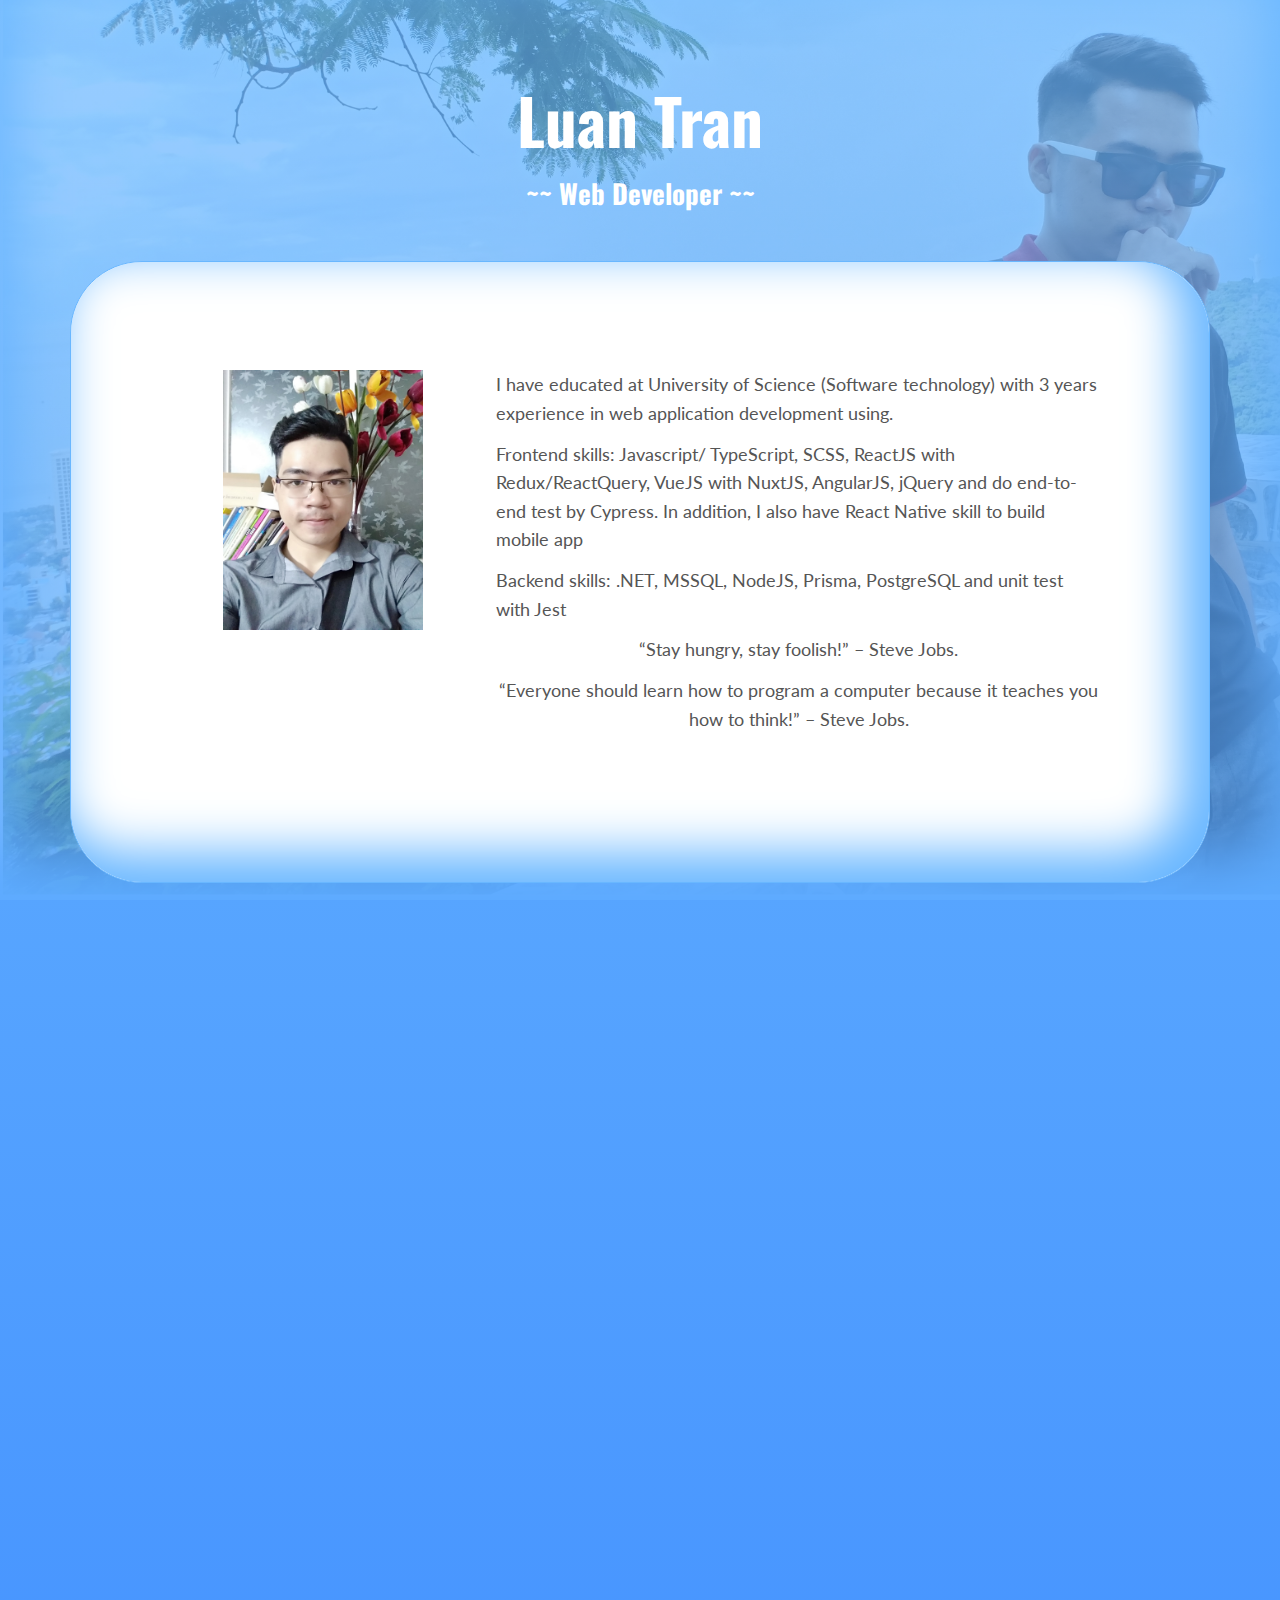
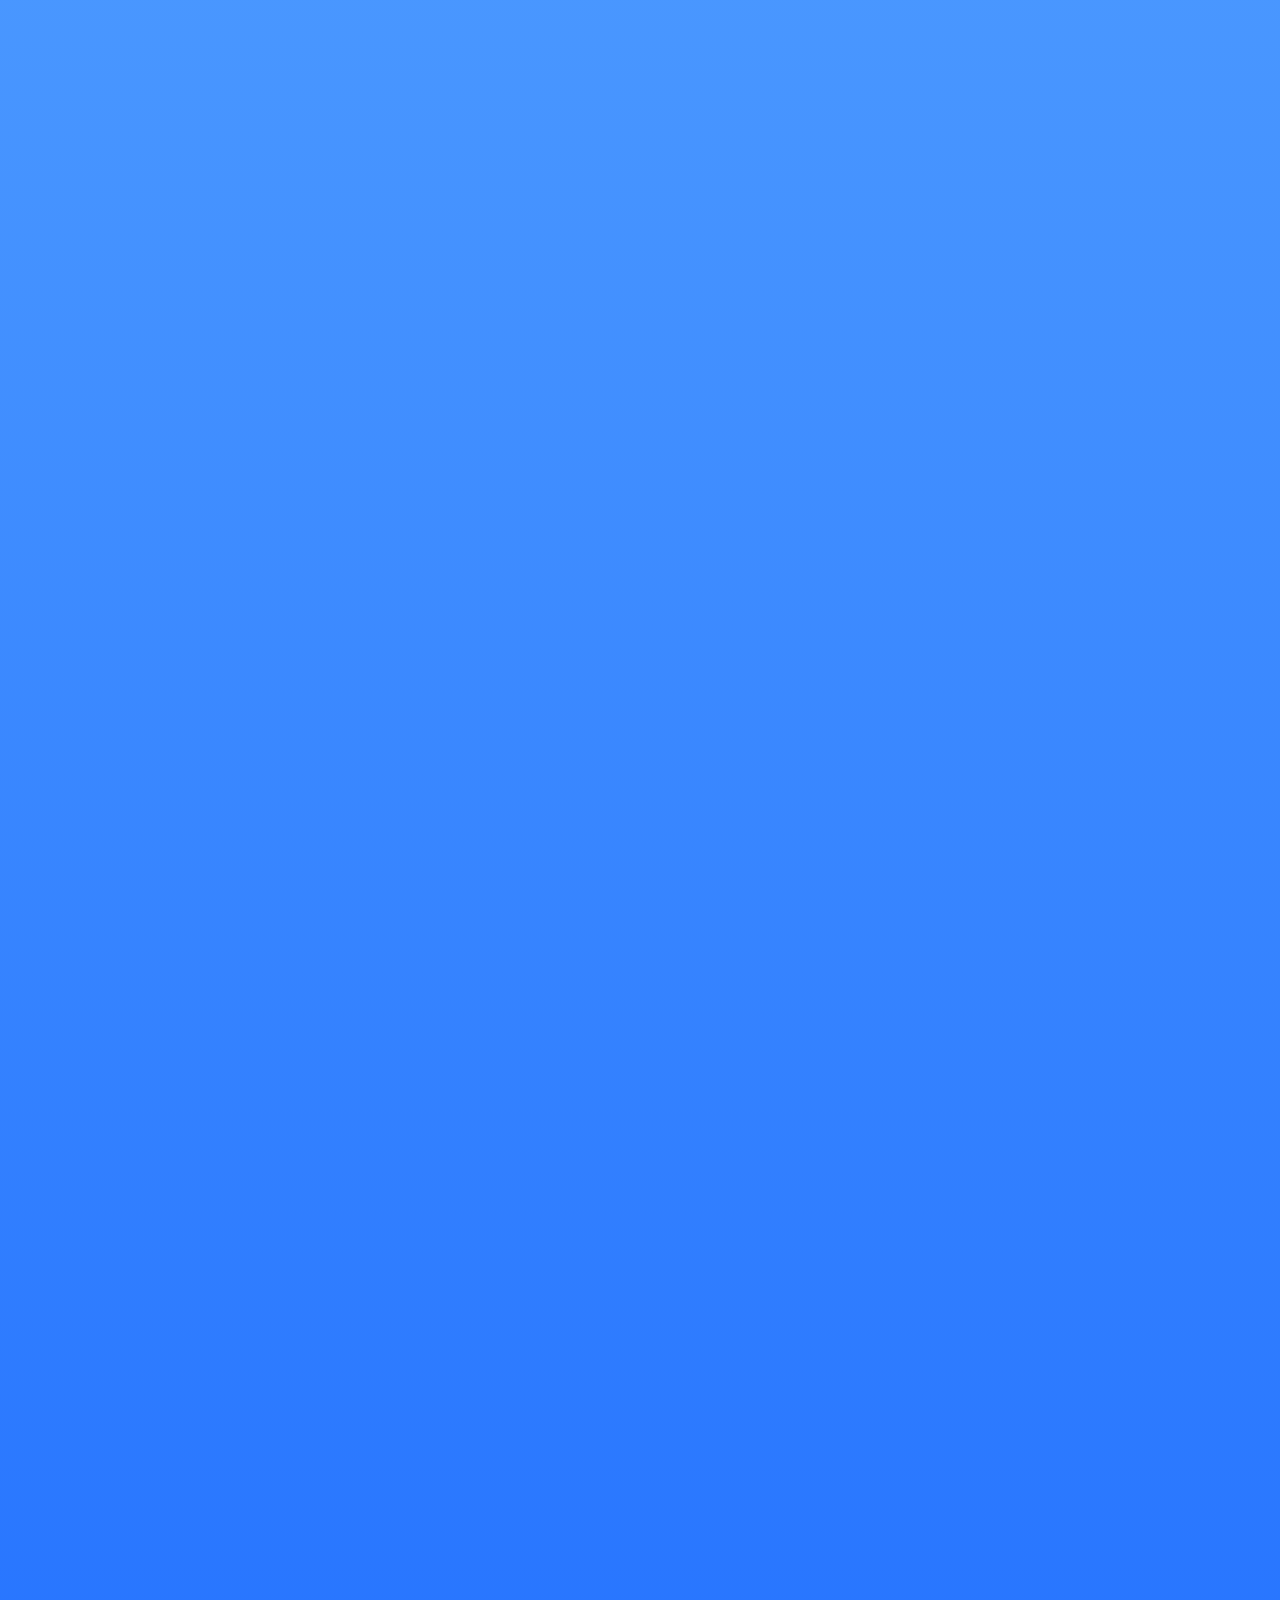
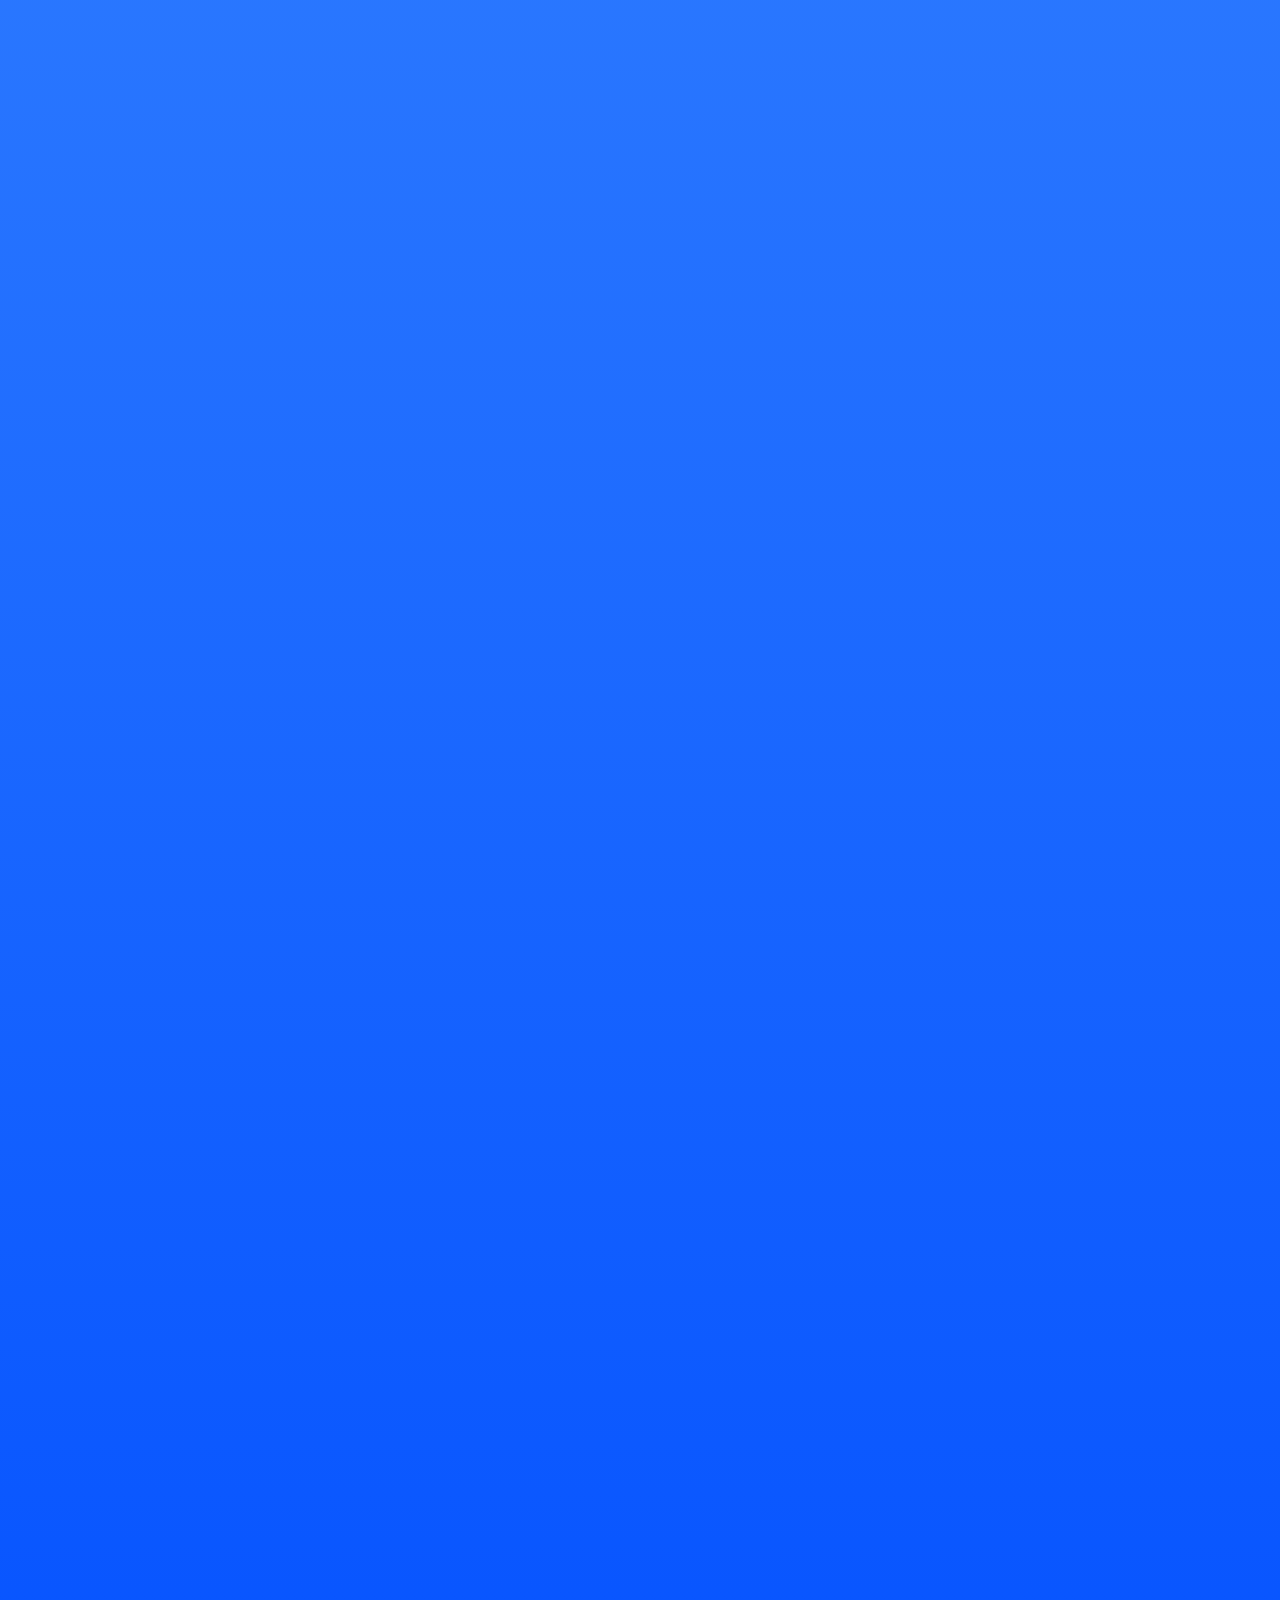
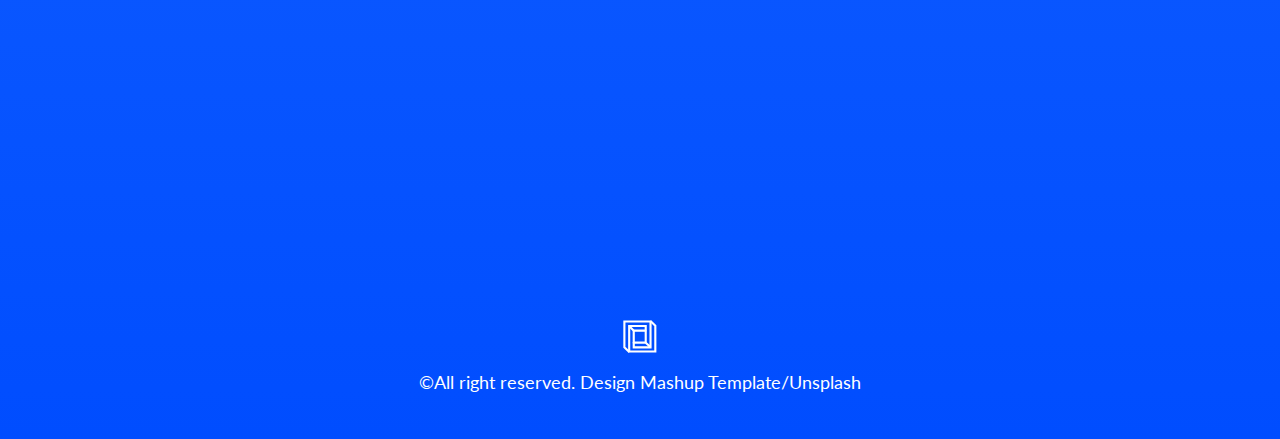
<file: index.html>
<!DOCTYPE html>
<html lang="en">

  <head>
    <script src="https://ajax.googleapis.com/ajax/libs/jquery/3.5.1/jquery.min.js"></script>
    <meta charset="UTF-8">
    <meta content="IE=edge" http-equiv="X-UA-Compatible">
    <meta content="HTML, CSS, Javascript, Web developer" name="keywords">
    <meta content="My porfolio" name="description">
    <meta name="author" content="Tran Quoc Bao Luan, Daniel Luan Tran" />
    <meta name="viewport" content="width=device-width, initial-scale=1.0">
    <meta http-equiv="refresh" content="360">
    <title>My porfolio - Web Developer</title>  
    <link rel="stylesheet" type="text/css" href="Bootstrap.css">
    <link rel="stylesheet" type="text/css" href="FadeIn-CSS.css">
    <link rel="stylesheet" type="text/css" href="style.css">
  </head>

  <body class="scroll-bar" style="overflow-x: hidden;">
      <div class="background-color-layer" style="background-image: url('./assets/images/img-11.jpg')"></div>
      <!-- Add your content of header -->
      <header class="white-text-container section-container">
        <div class="text-center">
          <h1 style="font-weight: bold;">Luan Tran</h1>
          <h2 style="font-weight: bold;">~~ Web Developer ~~</h2>
        </div>
      </header>
  
      <main class="content-wrapper">
        <!-- Add your site or app content here -->
        <div class="container">
          <div class="row">
            <div class="col-xs-12">
              
                  <div class="card">
                    <div class="card-block">
                      <div class="row">
                        <div class="col-md-4" style="display: flex; justify-content: flex-start;">
                          <img src="assets/images/avatar (2).jpg" class="img-responsive" style="width: 200px; height: 260px;" alt="">
                        </div>
                        <div class="col-md-8" style="display: flex; align-items: center;">
                            <div>
                                <p>I have educated at University of Science (Software technology) with 3 years experience in web application development using.</p>
                                <p>Frontend skills: Javascript/ TypeScript, SCSS, ReactJS with Redux/ReactQuery, VueJS with NuxtJS, AngularJS, jQuery and do end-to-end test by Cypress. In addition, I also have React Native skill to build mobile app</p>
                                <p>Backend skills: .NET, MSSQL, NodeJS, Prisma, PostgreSQL and unit test with Jest</p>
                                <p style="text-align: center;">“Stay hungry, stay foolish!” – Steve Jobs.</p>
                                <p style="text-align: center;">“Everyone should learn how to program a computer because it teaches you how to think!” – Steve Jobs.</p> 
                                <br>
                              </div>
                        </div>
                      </div>
                    </div>
                  </div>
  
  
                  <section>
                    <div class="card">
                      <div class="card-block">
                        <h2>Projects</h2>
                        <div id="carousel-example-generic" class="carousel slide" data-ride="carousel">
                          <!-- Wrapper for slides -- Bootstrap 3 -->
                          <div class="carousel-inner" role="listbox">
                            <div class="item active">
                              <div style="display: flex; justify-content: center;">
                                <img src="assets/images/taxi-mobile.png" style="min-width: 320px !important; min-height: 350px;" class="img-responsive fixed-size" alt="My Taxi booking app">
                                <img src="assets/images/taxi-web.png" style="min-width: 500px !important; max-width: 500px;" class="img-responsive fixed-size" alt="My Taxi booking app">
                              </div>
                              <div class="carousel-caption">
                                <a href="https://frontend.dalutechtaxiapp.online/" target="_blank"><h3 class="h5">TAXIN BOOKING APP</h3></a>
                                <a href="https://github.com/daniel-luan-tran/driver-app" target="_blank"><h4>Driver app</h4></a>
                                <a href="https://github.com/daniel-luan-tran/user-app" target="_blank"><h4>User app</h4></a>
                                <a href="https://github.com/daniel-luan-tran/taxi-app-backend" target="_blank"><h4>Taxi app backend</h4></a>
                                <a href="https://github.com/daniel-luan-tran/taxi-app-web" target="_blank"><h4>Taxi app web</h4></a>
                                <p>Nov 2023</p>
                              </div>
                              <div>
                                <p><u>Descriptinon:</u> Multi-platform application booking taxi/motobike driver.<br/>
                                <u>Feature:</u> Integrate Google Map Service API, Socket.io and Microsoft Azure AD authentication<br/>
                                <u>Tech:</u> <b>TypeScript, React Native, ReactJS, NestJs</b></p>
                              </div>
                            </div>
                            <div class="item">
                              <img src="assets/images/i-sport.png" class="img-responsive fixed-size" alt="...">
                              <div class="carousel-caption">
                                <a href="https://stats.isports.net.au/match-report?id=421" target="_blank"><h3 class="h5">ISPORT - AFL</h3></a>
                                <!-- <a href="https://github.com/daniel-luan-tran/ReactJS-E-commerce" target="_blank"><h4>Source code</h4></a> -->
                                <p>April 2023</p>
                              </div>
                              <div>
                                <p><u>Descriptinon:</u> Use API to build frontend web app to manage Human resource.<br/>
                                <u>Feature:</u> Team & Player Statistics tables <br/>
                                <u>Tech:</u> <b>VueJS 3, TypeScript, NuxtJS, SCSS, Cypress end-to-end test</b>, .NET Core 6.0, SQL, LINQ</p>
                              </div>
                            </div>
                            <div class="item">
                              <img src="assets/images/talent-forge.png" class="img-responsive fixed-size" alt="...">
                              <div class="carousel-caption">
                                <a href="http://tf.hehd.com.au/staffs" target="_blank"><h3 class="h5">TALENT FORGE</h3></a>
                                <!-- <a href="https://github.com/daniel-luan-tran/ReactJS-E-commerce" target="_blank"><h4>Source code</h4></a> -->
                                <p>April 2023</p>
                              </div>
                              <div>
                                <p><u>Descriptinon:</u> Use API to build frontend web managing the football matches.<br/>
                                <u>Feature:</u> Match report and Statistics tables<br/>
                                <u>Tech:</u> <b>ReactJS, React Query, TypeScript, SCSS</b>, NestJS, Prisma, PostgreSQL</p>
                              </div>
                            </div>
                            <div class="item">
                              <img src="assets/images/ReacJS-E-commerce.png" class="img-responsive fixed-size" alt="My ReacJS-E-commerce">
                              <div class="carousel-caption">
                                <a href="https://luan-react-ecommerce.netlify.app" target="_blank"><h3 class="h5">My ReacJS-E-commerce</h3></a>
                                <a href="https://github.com/daniel-luan-tran/ReactJS-E-commerce" target="_blank"><h4>Source code</h4></a>
                                <p>JAN 2023</p>
                              </div>
                              <div>
                                <p><u>Descriptinon:</u> Use API to build frontend e-commerce web app.<br/>
                                <u>Feature:</u> Product Search and Checkout <br/>
                                <u>Tech:</u> <b>TypeScript, SCSS, ReactJS with Redux, MaterialUI, Bootstrap</b></p>
                              </div>
                            </div>
                            <!-- <div class="item">
                              <a href="https://ptudw-20880258.onrender.com/" target="_blank"><img src="assets/images/e-shop.png" class="img-responsive fixed-size" alt="..."></a>
                              <div class="carousel-caption">
                                <a href="https://ptudw-20880258.onrender.com/" target="_blank"><h3 class="h5">E-SHOP</h3></a>
                                <a href="https://github.com/daniel-luan-tran/ptudw-20880258" target="_blank"><h4>Source code</h4></a>
                                <p>JUN 2023</p>
                              </div>
                              <div>
                                <p><u>Descriptinon:</u> Build MVC e-shop web app.<br/>
                                  <u>Feature:</u> Product Search and Checkout <br/>
                                  <u>Tech:</u> <b>NodeJS, ExpressJS, Javascript, HandlebarJS, Bootstrap</b></p>
                              </div>
                            </div> -->
                            <div class="item">
                              <a href="https://thuvienphapluat.vn/phap-luat-doanh-nghiep/giai-doan/thanh-lap/cong-ty-co-phan-3 " target="_blank"><img src="assets/images/law-net.png" class="img-responsive fixed-size" alt="..."></a>
                              <div class="carousel-caption">
                                <a href="https://thuvienphapluat.vn/phap-luat-doanh-nghiep/giai-doan/thanh-lap/cong-ty-co-phan-3 " target="_blank"><h3 class="h5">PHAP LUAT (COMPANY PROJECT - LAWNET)</h3></a>
                                <!-- <a href="https://github.com/daniel-luan-tran/ptudw-20880258" target="_blank"><h4>Source code</h4></a> -->
                                <p>JAN 2023</p>
                              </div>
                              <div>
                                <p><u>Descriptinon:</u> Fullstack develop and maintain a web about law in Vietnam .<br/>
                                  <u>Feature:</u> Corporate legal issues Search tool with SEO standard<br/>
                                  <u>Tech:</u> <b>ReactJS, Bootstrap, SQL, .NET MVC, Search engine - Solr</b></p>
                              </div>
                            </div>
                              <!-- <div class="item">
                                <a href="https://daniel-luan-tran.github.io/react-app-robo-friends" target="_blank"><img src="assets/images/react-app-robo-friends.png" class="img-responsive fixed-size" alt="..."></a>
                                <div class="carousel-caption">
                                  <a href="https://daniel-luan-tran.github.io/react-app-robo-friends" target="_blank"><h3 class="h5">REACT APP ROBO FRIENDS</h3></a>
                                  <a href="https://github.com/daniel-luan-tran/react-app-robo-friends" target="_blank"><h4>Source code</h4></a>
                                  <p>JANUARY 2021</p>
                                </div>
                              </div> -->
                            <!-- <div class="item">
                              <a href="https://web1-20880258.vercel.app/" target="_blank"><img src="assets/images/coffee-shop.png" class="img-responsive fixed-size" alt="..."></a>
                              <div class="carousel-caption">
                                <a href="https://web1-20880258.vercel.app/" target="_blank"><h3 class="h5">Coffee shop</h3></a>
                                <a href="https://github.com/daniel-luan-tran/web1-20880258" target="_blank"><h4>Source code</h4></a>
                                <p>JUN 2023</p>
                              </div>
                            </div> -->
                          </div>
                          <!-- Indicators - Bootstrap 3 -->
                          <ol class="carousel-indicators">
                            <li data-target="#carousel-example-generic" data-slide-to="0" class="active"></li>
                            <li data-target="#carousel-example-generic" data-slide-to="1"></li>
                            <li data-target="#carousel-example-generic" data-slide-to="2"></li>
                            <li data-target="#carousel-example-generic" data-slide-to="3"></li>
                            <li data-target="#carousel-example-generic" data-slide-to="4"></li>
                            <!-- <li data-target="#carousel-example-generic" data-slide-to="5"></li> -->
                            <!-- <li data-target="#carousel-example-generic" data-slide-to="6"></li> -->
                          </ol>
                        </div>
                      </div>
                    </div>
                  </section>

              <section>
                <div class="card">
                  <div class="card-block">
                    <div class="row">
                      <h2>Work</h2>
                    </div>
                    <div class="work-experience">
                      <small class="date">01/2023-Present</small>
                      <h3 class="h5 date-title">Front-end developer (Remote)</h3>
                      <div>
                        <h4 style="display: inline-block;"><a href="https://nichietsuvn.com/" target="_blank" title="">Nichietsu</a></h4>
                        <span style="color: #ff0060; font-weight: bold;"> - </span>
                        <h4 style="display: inline-block;"><a href="https://blackbook.ai/" target="_blank" title="">Blackbook.ai</a></h4>
                      </div>
                      <p>
                        <p>Working with Blackbook.ai client to build frontend: </p>
                        <p>=> Build frontend: TypeScript, ReactJS, VueJS: Build, review code, research and apply new UI library</p>
                        <p>=> Test frontend: End-to-end Cypress testing</p>
                        <p>=> Building Restfull api  with .NET Core, EntityFramework and SQL</p>
                      </p>
                    </div>
                    <div class="work-experience">
                      <small class="date">04/2022-05/2023</small>
                      <h3 class="h5 date-title">Fullstack developer</h3>
                      <div>
                        <h4 style="display: inline-block;"><a href="https://thuvienphapluat.vn/" target="_blank" title="">Thuvienphapluat.vn</a></h4>
                        <span style="color: #ff0060; font-weight: bold;"> - </span>
                        <h4 style="display: inline-block;"><a href="https://lawnet.vn/" target="_blank" title="">LawNet.vn</a></h4>
                      </div>
                      <p>
                        <p>=> Maintaining and developing responsive websites with SEO standard and Google analytics</p>
                        <p>=> Fullstack using .NET MVC with LINQ, Search engine: Solr, SQL and ReactJs/AngularJS/jQuery</p>
                      </p>
                    </div>
                    <div class="work-experience">
                        <small class="date">04/2021-04/2022</small>
                        <h3 class="h5 date-title">Front-end web developer - <a href="https://kas.asia/" target="_blank" title="">KAS ASIA</a></h3>
                        <p>
                          <p>=>	Converting old UI to new UI- Using Bootstrap to make web application fully responsive</p>
                        </p>
                    </div>
                  </div>
                </div> 
              </section>
  
              <section>
                <div class="card">
                  <div class="card-block">
                    <h2>Education</h2>
                    <div class="row">
                      <div class="col-md-6">
                        <div class="education-experience">
                          <small class="date">2020-2023</small>
                          <h3 class="h5 date-title">Information Technology - Software technology</h3>
                          <p>HCM University Of Science</p>
                        </div>
                      </div>
                      <!-- <div class="col-md-6">
                        <div class="education-experience">
                          <small class="date">2014-2018</small>
                          <h3 class="h5 date-title">Chemical Engineering</h3>
                          <p>HCM Bach Khoa University</p>
                        </div>
                      </div> -->
                    </div>
                  </div>
                </div>
              </section>
              
              <section>
                <div class="card">
                  <div class="card-block">
                    <h2>Skill</h2>
                    <div class="row">
                      <div class="col-md-8">
                        <div class="technical-skill">
                          <h3>Programming language:</h3>
                          <ul>
                            <li>
                              <span style="font-weight: bold;">JavaScript/TypeScript</span> and C#, SQL
                            </li>
                          </ul>
                          <!-- <h3>Library: <span style="font-size: 0.8em;">React/ Node.js</span></h3> -->
                          <h3>Library/Framework:</h3>
                          <ul>
                            <li style="font-weight: bold;">
                              ReactJS, TypeScript + Redux/React Query, AngularJS, jQuery, MaterialUI
                            </li>
                            <li style="font-weight: bold;">
                              VueJS, NuxtJS
                            </li>
                            <li style="font-weight: bold;">
                              NodeJS, NestJS, Prisma, PostgreSQL
                            </li>
                            <li>React Native</li>
                            <li>
                              .NET + MSSQL
                            </li>
                          </ul>
                        </div>
                      </div>
                      <div class="col-md-4">
                        <div class="language-experience">
                          <h3>English  <small>Intermediate</small></h3>
                          <h3>Vietnamese  <small>Fluent</small></h3>
                        </div>
                      </div>
                    </div>
                  </div>
                </div>
              </section>
  
              <section>
                <div class="card">
                  <div class="card-block" id="a">
                    <h2>Social Network</h2>
                    <div class="row">
                      <div class="col-md-4">
                        <p class="social-buttons"><a href="https://www.facebook.com/daniel.luan.tr4n/" target="_blank" title=""><span class="social-round-icon fa-icon"><i class="fa fa-facebook"></i></span>@Trần Quốc Bảo Luân</a></p>
                      </div>
                      <div class="col-md-4">
                        <p class="social-buttons"><a href="https://github.com/daniel-luan-tran" target="_blank" title=""><span class="social-round-icon fa-icon"><i class="fa fa-github"></i></span>@daniel-luan-tran</a></p>
                      </div>
                      <div class="col-md-4">
                        <p class="social-buttons"><a href="https://www.linkedin.com/in/daniel-tran-653a441b2/" target="_blank" title=""><span class="social-round-icon fa-icon"><i class="fa fa-linkedin"></i></span>@Daniel Luan Tran</a></p>
                      </div>
                    </div>
                  </div>
                </div>
              </section>
  
              <section>
                <!-- Begin Mailchimp Signup Form -->
                <div class="card">
                  <div class="card-block">
                    <h2>Subscribe</h2>
                    <div style="padding-bottom: 20px;">
                      <p>
                        Lorem ipsum dolor sit amet, consectetur adipiscing elit, 
                        sed do eiusmod tempor incididunt ut labore et dolore magna
                        aliqua. Ut enim ad minim veniam, quis nostrud exercitation 
                        ullamco laboris nisi ut aliquip ex ea commodo consequat.
                      </p>
                      <p>
                        Duis aute irure dolor in reprehenderit in voluptate velit 
                        esse cillum dolore eu fugiat nulla pariatur. Excepteur sint 
                        occaecat cupidatat non proident, sunt in culpa qui officia 
                        deserunt mollit anim id est laborum.
                      </p>
                    </div>
                    <link href="//cdn-images.mailchimp.com/embedcode/classic-10_7.css" rel="stylesheet" type="text/css">
                    <div id="mc_embed_signup">
                      <link href="//cdn-images.mailchimp.com/embedcode/classic-10_7.css" rel="stylesheet" type="text/css">
                      <form style="padding: 10px 0 10px 0;" action="https://github.us7.list-manage.com/subscribe/post?u=5e45e0f937200995c5f880c4f&amp;id=920b42f8a9" method="post" id="mc-embedded-subscribe-form" name="mc-embedded-subscribe-form" class="validate" target="_blank" novalidate>
                      <div class="indicates-required">
                        <span class="asterisk">*</span> indicates required
                      </div>
                      <div class="mc-field-group">
                        <label for="mce-EMAIL" style="color: black; font-size: 1em;">
                          Email Address <span class="asterisk">*</span>
                        </label>
                        <input type="email" value="" name="EMAIL" class="required email" id="mce-EMAIL">
                      </div>
                      <div id="mce-responses" class="clear">
                        <div class="response" id="mce-error-response" style="display:none"></div>
                        <div class="response" id="mce-success-response" style="display:none"></div>
                      </div>    <!-- real people should not fill this in and expect good things - do not remove this or risk form bot signups-->
                      <div class="clear">
                        <input style="width: fit-content; background-color: #004dff;" type="submit" value="Subscribe" name="subscribe" id="mc-embedded-subscribe" class="button">
                      </div>
                      </form>
                    </div>
                  </div>
                      <script type='text/javascript' src='//s3.amazonaws.com/downloads.mailchimp.com/js/mc-validate.js'></script>
                      <script type='text/javascript'>(function($) {window.fnames = new Array(); window.ftypes = new Array();fnames[0]='EMAIL';ftypes[0]='email';fnames[1]='FNAME';ftypes[1]='text';fnames[2]='LNAME';ftypes[2]='text';fnames[3]='ADDRESS';ftypes[3]='address';fnames[4]='PHONE';ftypes[4]='phone';fnames[5]='BIRTHDAY';ftypes[5]='birthday';}(jQuery));var $mcj = jQuery.noConflict(true);</script>
                      <!-- real people should not fill this in and expect good things - do not remove this or risk form bot signups-->
                </div>
              </section>
            </div>
          </div>
        </div>
      </main>
  
      <!-- Add your content of footer -->
      <footer class="footer-container white-text-container text-center">
        <div class="container">
          <div class="row">
            <div class="col-xs-12">
              <p><img src="assets/images/mashup-icon.svg" alt=""></p>
              <p>©All right reserved. Design <a href="http://www.mashup-template.com/" target="_blank" title="Create website with free html template">Mashup Template</a>/<a href="https://unsplash.com/" target="_blank" title="Beautiful Free Images">Unsplash</a></p>
            </div>
          </div>
        </div>
      </footer>
  
      <script>
        document.addEventListener("DOMContentLoaded", function (event) {
          scrollRevelation('.card');
        });
      </script>
      <script type="text/javascript" src="Bootstrap.js"></script>
      <script type="text/javascript" src="jQuery-FadeIn-JS.js"></script>
    </body>

</html>
</file>
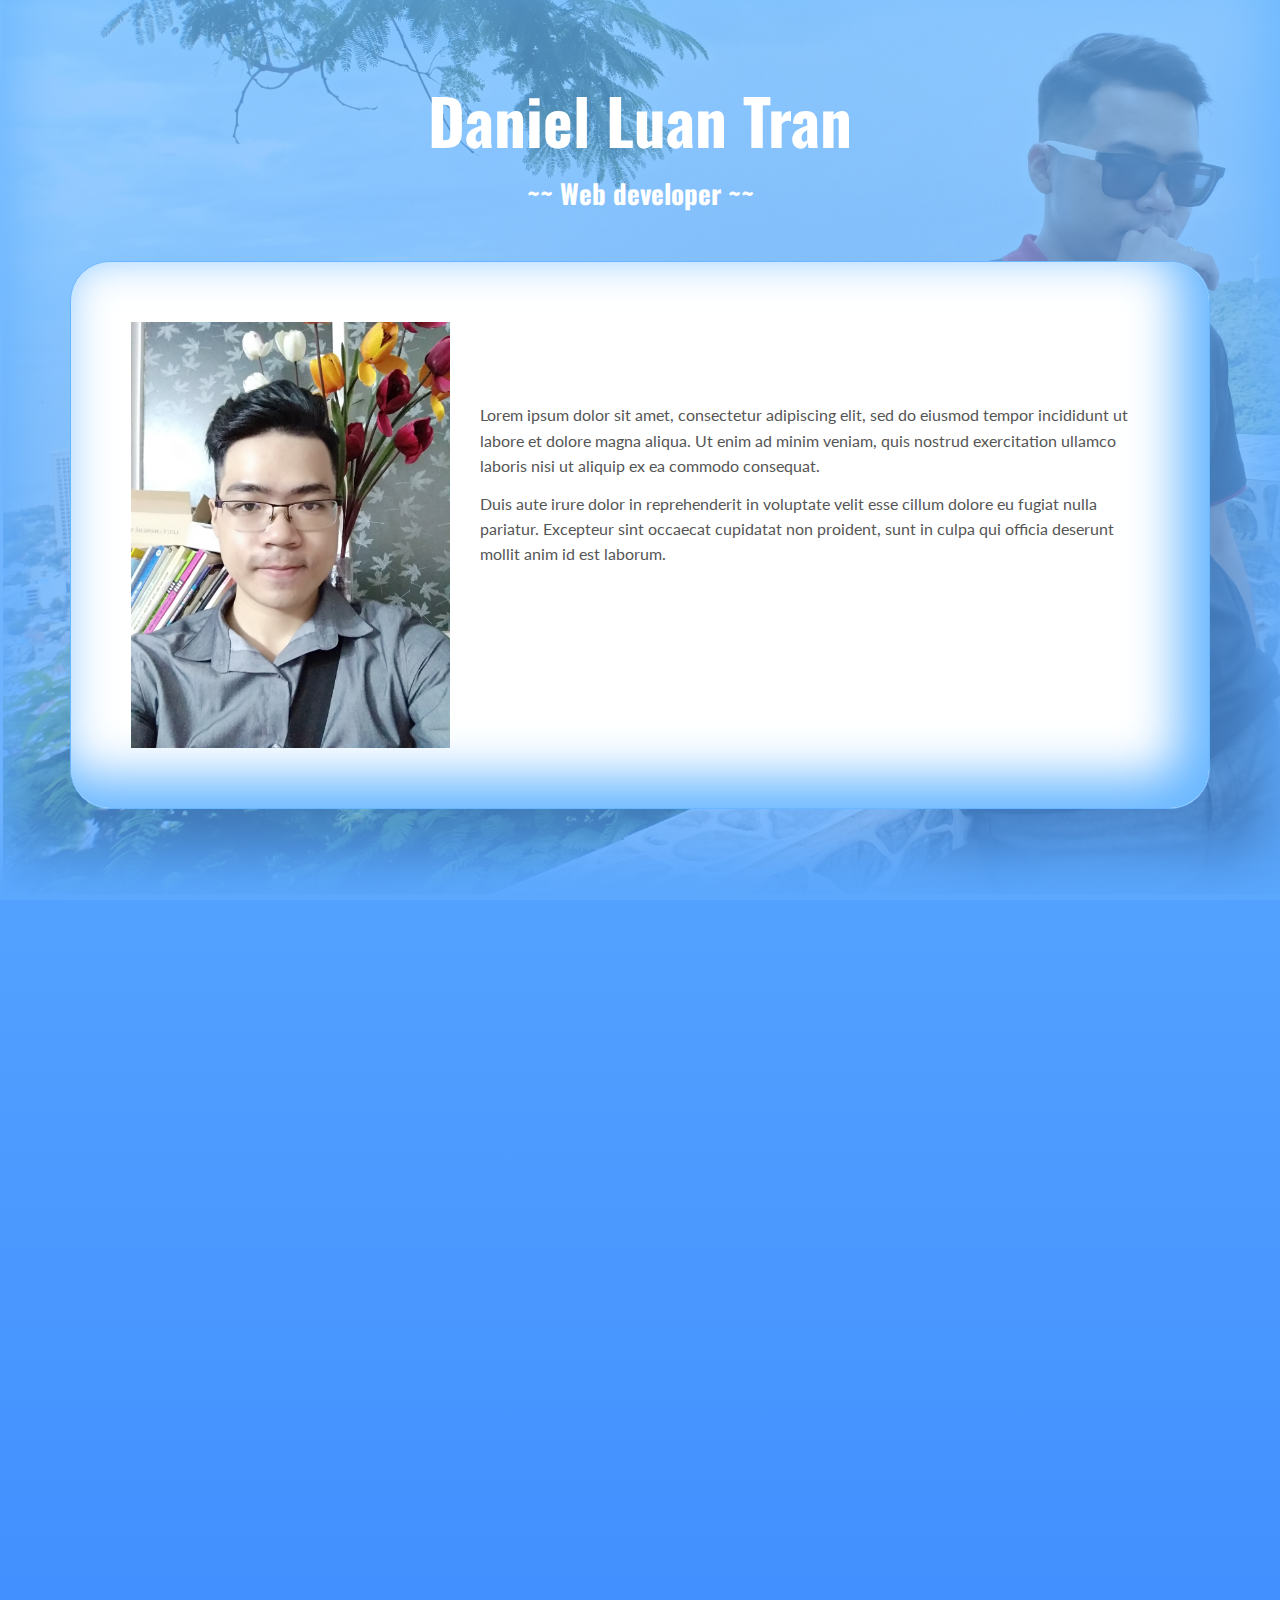
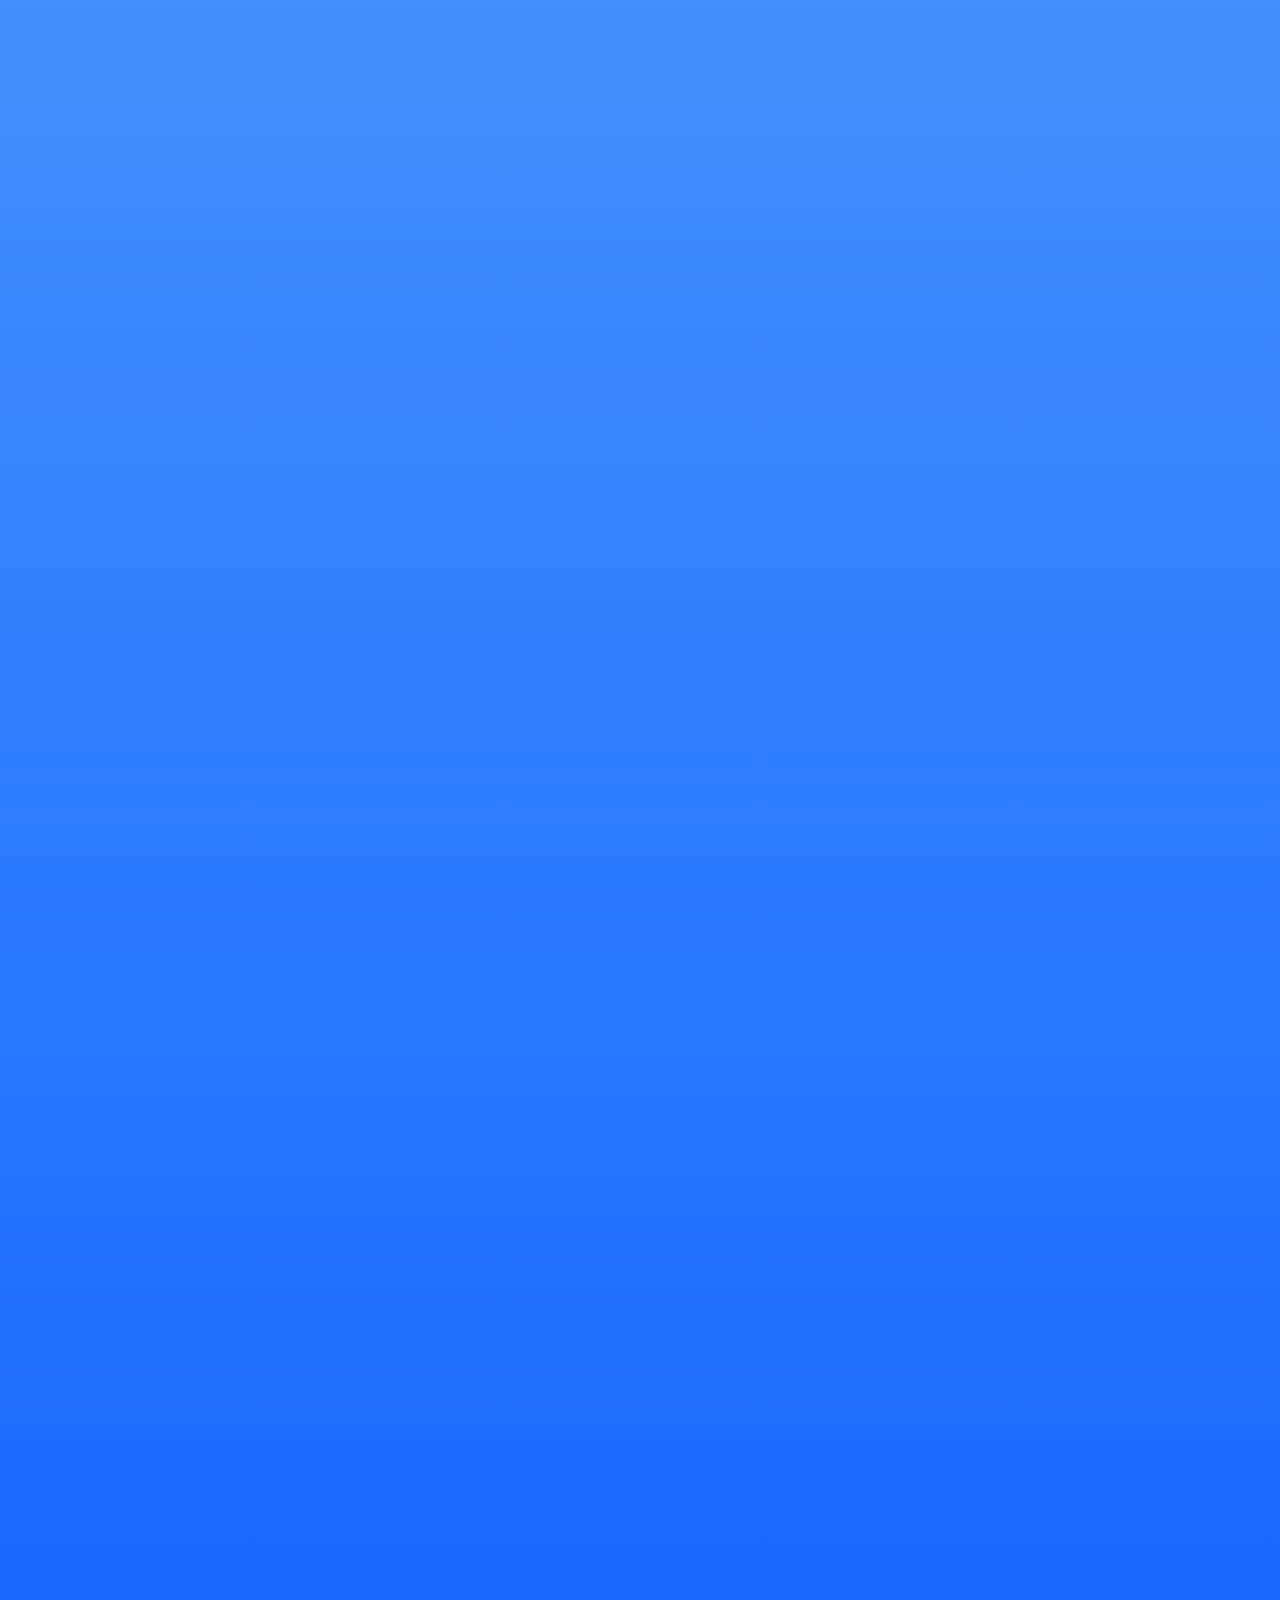
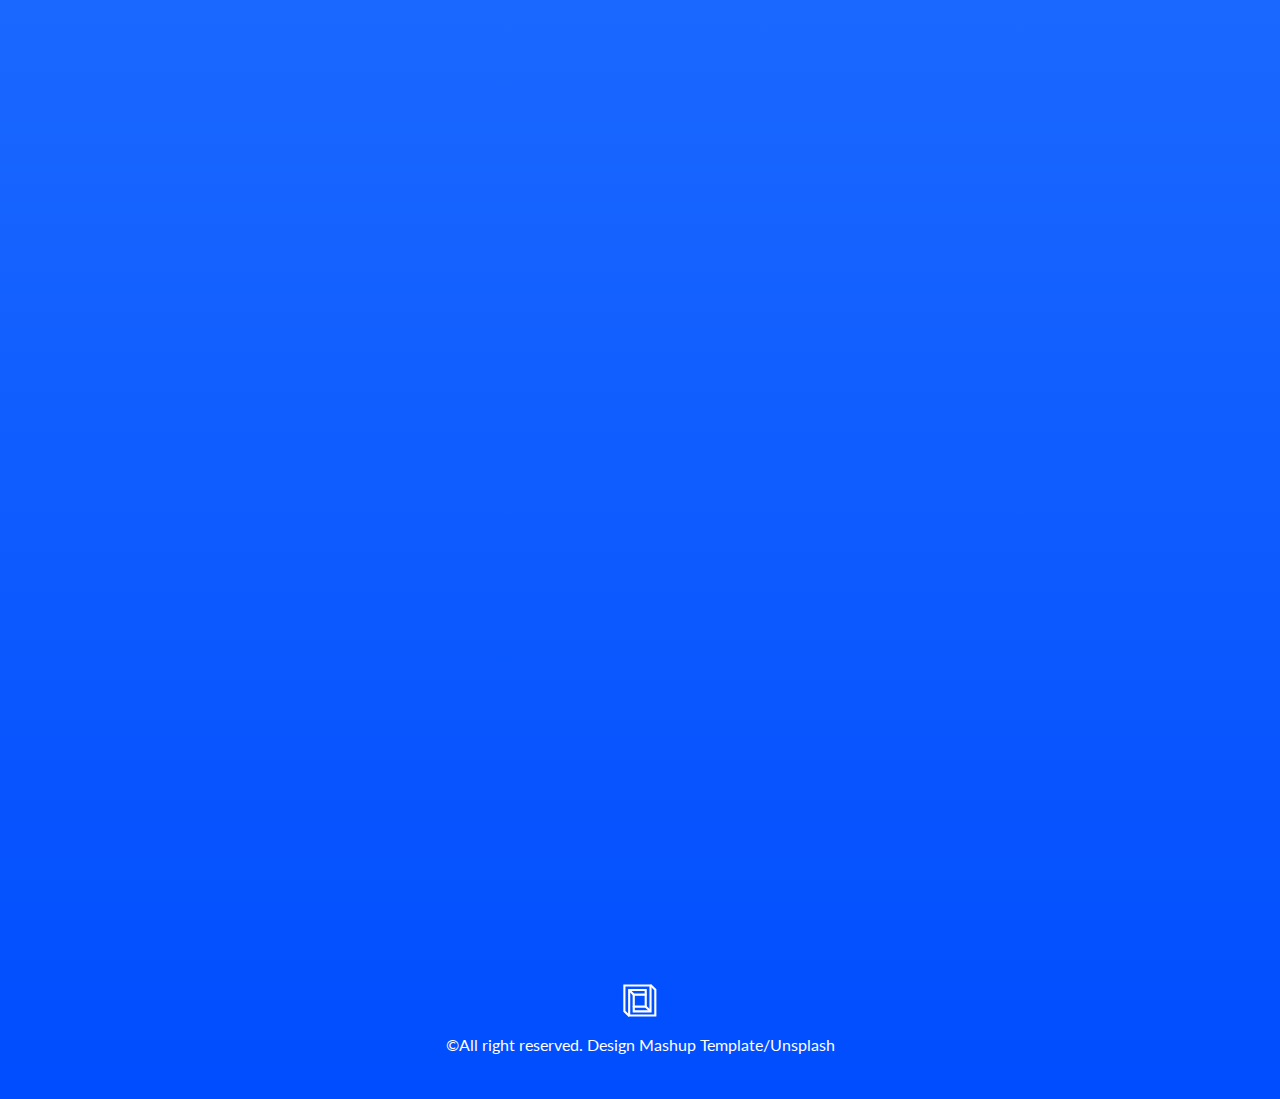
<file: Main/index.html>
<!DOCTYPE html>
<html lang="en">

  <head>
    <script src="https://ajax.googleapis.com/ajax/libs/jquery/3.5.1/jquery.min.js"></script>
    <meta charset="UTF-8">
    <meta content="IE=edge" http-equiv="X-UA-Compatible">
    <meta content="HTML, CSS, Javascript, Web developer" name="keywords">
    <meta content="My porfolio" name="description">
    <meta name="author" content="Tran Quoc Bao Luan, Daniel Luan Tran" />
    <meta name="viewport" content="width=device-width, initial-scale=1.0">
    <meta http-equiv="refresh" content="360">
    <title>My porfolio - Web Developer</title>  
    <link rel="stylesheet" type="text/css" href="CSS.css">
    <link rel="stylesheet" type="text/css" href="jQuery-FadeIn-CSS.css">
  </head>

  <body class="">
    <div class="background-color-layer" style="background-image: url('./assets/images/img-11.jpg')"></div>

    <!-- Add your content of header -->
    <header class="white-text-container section-container">
      <div class="text-center">
        <h1 style="font-weight: bold;">Daniel Luan Tran</h1>
        <h2 style="font-weight: bold;">~~ Web developer ~~</h2>
      </div>
    </header>

    <main class="content-wrapper">
      <!-- Add your site or app content here -->
      <div class="container">
        <div class="row">
          <div class="col-xs-12">
            
                <div class="card">
                  <div class="card-block">
                    <div class="row">
                      <div class="col-md-4" style="display: flex; justify-content: flex-start;">
                        <img src="assets/images/avatar (2).jpg" class="img-responsive" alt="">
                      </div>
                      <div class="col-md-8">
                        <p style="margin-top: 80px;">Lorem ipsum dolor sit amet, consectetur adipiscing elit, sed do eiusmod tempor incididunt ut labore et dolore magna aliqua. Ut enim ad minim veniam, quis nostrud exercitation ullamco laboris nisi ut aliquip ex ea commodo consequat.</p>
                        <p> Duis aute irure dolor in reprehenderit in voluptate velit esse cillum dolore eu fugiat nulla pariatur. Excepteur sint occaecat cupidatat non proident, sunt in culpa qui officia deserunt mollit anim id est laborum.</p>
                      </div>
                    </div>
                  </div>
                </div>

            <section>
              <div class="card">
                <div class="card-block">
                  <h2>Projects</h2>
                  <div class="row">
                    <div class="col-md-4">
                      <img src="assets/images/img-02.jpg" class="img-responsive" alt="">
                      <h3 class="h5">PENDING</h3>
                      <p>TIME</p>
                    </div>
                    <div class="col-md-4">
                      <img src="assets/images/img-02.jpg" class="img-responsive" alt="">
                      <h3 class="h5">PENDING</h3>
                      <p>TIME</p>
                    </div>
                    <div class="col-md-4">
                      <img src="assets/images/img-02.jpg" class="img-responsive" alt="">
                      <h3 class="h5">PENDING</h3>
                      <p>TIME</p>
                    </div>
                  </div>
                </div>
              </div>
            </section>

            <section>
              <div class="card">
                <div class="card-block">
                  <h2>Work</h2>
                  <div class="work-experience">
                    <small class="date">2020-Present</small>
                    <h3 class="h5 date-title">Technical Sales Engineer - <a href="https://www.lotusfirma.com/" title="">Lotus Company</a></h3>
                    <p>Fermentum leo vel orci porta non. Posuere sollicitudin aliquam ultrices sagittis. Aliquam faucibus purus in massa tempor nec.</p>
                  </div>
                  <div class="work-experience">
                    <small class="date">2018-2020</small>
                    <h3 class="h5 date-title">Chemical Engineer - <a href="http://www.chingluh.com/en/" title="">Ching Luh Company</a></h3>
                    <p>Leo vel orci porta non pulvinar neque laoreet suspendisse interdum. Vitae ultricies leo integer malesuada nunc. Imperdiet proin fermentum leo vel orci porta non pulvinar neque. Fermentum leo vel orci porta non. Posuere sollicitudin aliquam ultrices sagittis. Aliquam faucibus purus in massa tempor nec.</p>
                  </div>
                </div>
              </div> 
            </section>

            <section>
              <div class="card">
                <div class="card-block">
                  <h2>Education</h2>
                  <div class="row">
                    <div class="col-md-6">
                      <div class="education-experience">
                        <small class="date">2020-Present</small>
                        <h3 class="h5 date-title">Information Technology</h3>
                        <p>HCM University Of Science</p>
                      </div>
                    </div>
                    <div class="col-md-6">
                      <div class="education-experience">
                        <small class="date">2014-2018</small>
                        <h3 class="h5 date-title">Chemical Engineering</h3>
                        <p>HCM Bach Khoa University</p>
                      </div>
                    </div>
                  </div>
                </div>
              </div>
            </section>
            
            <section>
              <div class="card">
                <div class="card-block">
                  <h2>Language</h2>
                  <div class="row">
                    <div class="col-md-6">
                      <div class="language-experience">
                        <h3 class="h5">English  <small>Intermediate</small></h3>
                      </div>
                    </div>
                    <div class="col-md-6">
                      <div class="language-experience">
                        <h3 class="h5">Vietnamese  <small>Fluent</small></h3>
                      </div>
                    </div>
                  </div>
                </div>
              </div>
            </section>

            <section>
              <div class="card">
                <div class="card-block">
                  <h2>Projects</h2>
                  <div id="carousel-example-generic" class="carousel slide" data-ride="carousel">
                    <!-- Wrapper for slides -->
                    <div class="carousel-inner" role="listbox">
                      <div class="item active">
                        <img src="assets/images/img-05.jpg" class="img-responsive" alt="...">
                        <div class="carousel-caption">
                          <h3 class="h5">PENDING</h3>
                          <p>PENDING</p>
                        </div>
                      </div>
                      <div class="item">
                        <img src="assets/images/img-06.jpg" class="img-responsive" alt="...">
                        <div class="carousel-caption">
                          <h3 class="h5">PENDING</h3>
                          <p>PENDING</p>
                        </div>
                      </div>
                      <div class="item">
                        <img src="assets/images/img-08.jpg" class="img-responsive" alt="...">
                        <div class="carousel-caption">
                          <h3 class="h5">PENDING</h3>
                          <p>PENDING</p>
                        </div>
                      </div>
                    </div>
                    <!-- Indicators -->
                    <ol class="carousel-indicators">
                      <li data-target="#carousel-example-generic" data-slide-to="0" class="active"></li>
                      <li data-target="#carousel-example-generic" data-slide-to="1"></li>
                      <li data-target="#carousel-example-generic" data-slide-to="2"></li>
                    </ol>
                  </div>
                </div>
              </div>
            </section>

            <section>
              <div class="card">
                <div class="card-block" id="a">
                  <h2>Social Network</h2>
                  <div class="row">
                    <div class="col-md-4">
                      <p class="social-buttons"><a href="https://www.facebook.com/daniel.luan.tr4n/" title=""><span class="social-round-icon fa-icon"><i class="fa fa-facebook"></i></span>@Trần Quốc Bảo Luân</a></p>
                    </div>
                    <div class="col-md-4">
                      <p class="social-buttons"><a href="https://twitter.com/DanielLuanTran" title=""><span class="social-round-icon fa-icon"><i class="fa fa-twitter"></i></span>@DanielLuanTran</a></p>
                    </div>
                    <div class="col-md-4">
                      <p class="social-buttons"><a href="https://www.linkedin.com/in/daniel-tran-653a441b2/" title=""><span class="social-round-icon fa-icon"><i class="fa fa-linkedin"></i></span>@Daniel Luan Tran</a></p>
                    </div>
                  </div>
                </div>
              </div>
            </section>

            <section>
              <!-- Begin Mailchimp Signup Form -->
              <div class="card">
                <div class="card-block">
                  <h2>Subscribe</h2>
                  <div style="padding-bottom: 20px;">
                    <p>
                      Lorem ipsum dolor sit amet, consectetur adipiscing elit, 
                      sed do eiusmod tempor incididunt ut labore et dolore magna
                      aliqua. Ut enim ad minim veniam, quis nostrud exercitation 
                      ullamco laboris nisi ut aliquip ex ea commodo consequat.
                    </p>
                    <p>
                      Duis aute irure dolor in reprehenderit in voluptate velit 
                      esse cillum dolore eu fugiat nulla pariatur. Excepteur sint 
                      occaecat cupidatat non proident, sunt in culpa qui officia 
                      deserunt mollit anim id est laborum.
                    </p>
                  </div>
                  <link href="//cdn-images.mailchimp.com/embedcode/classic-10_7.css" rel="stylesheet" type="text/css">
                  <div id="mc_embed_signup">
                    <link href="//cdn-images.mailchimp.com/embedcode/classic-10_7.css" rel="stylesheet" type="text/css">
                    <form style="padding: 10px 0 10px 0;" action="https://github.us7.list-manage.com/subscribe/post?u=5e45e0f937200995c5f880c4f&amp;id=920b42f8a9" method="post" id="mc-embedded-subscribe-form" name="mc-embedded-subscribe-form" class="validate" target="_blank" novalidate>
                    <div class="indicates-required">
                      <span class="asterisk">*</span> indicates required
                    </div>
                    <div class="mc-field-group">
                      <label for="mce-EMAIL" style="color: black; font-size: 1em;">
                        Email Address <span class="asterisk">*</span>
                      </label>
                      <input type="email" value="" name="EMAIL" class="required email" id="mce-EMAIL">
                    </div>
                    <div id="mce-responses" class="clear">
                      <div class="response" id="mce-error-response" style="display:none"></div>
                      <div class="response" id="mce-success-response" style="display:none"></div>
                    </div>    <!-- real people should not fill this in and expect good things - do not remove this or risk form bot signups-->
                    <div class="clear">
                      <input style="width: fit-content; background-color: #004dff;" type="submit" value="Subscribe" name="subscribe" id="mc-embedded-subscribe" class="button">
                    </div>
                    </form>
                  </div>
                </div>
                    <script type='text/javascript' src='//s3.amazonaws.com/downloads.mailchimp.com/js/mc-validate.js'></script>
                    <script type='text/javascript'>(function($) {window.fnames = new Array(); window.ftypes = new Array();fnames[0]='EMAIL';ftypes[0]='email';fnames[1]='FNAME';ftypes[1]='text';fnames[2]='LNAME';ftypes[2]='text';fnames[3]='ADDRESS';ftypes[3]='address';fnames[4]='PHONE';ftypes[4]='phone';fnames[5]='BIRTHDAY';ftypes[5]='birthday';}(jQuery));var $mcj = jQuery.noConflict(true);</script>
                    <!-- real people should not fill this in and expect good things - do not remove this or risk form bot signups-->
              </div>
            </section>
          </div>
        </div>
      </div>
    </main>

    <!-- Add your content of footer -->
    <footer class="footer-container white-text-container text-center">
      <div class="container">
        <div class="row">
          <div class="col-xs-12">
            <p><img src="assets/images/mashup-icon.svg" alt=""></p>
            <p>©All right reserved. Design <a href="http://www.mashup-template.com/" title="Create website with free html template">Mashup Template</a>/<a href="https://unsplash.com/" title="Beautiful Free Images">Unsplash</a></p>
          </div>
        </div>
      </div>
    </footer>

    <script>
      document.addEventListener("DOMContentLoaded", function (event) {
        scrollRevelation('.card');
      });
    </script>
    <script type="text/javascript" src="JS.js"></script>
    <script type="text/javascript" src="jQuery-FadeIn-JS.js"></script>
  </body>

</html>
</file>
<file: FadeIn-CSS.css>
section {
    opacity: 0;
    transform: translate(0, 100px); 
    transition: all 1s;
}
    
section.visible {
    opacity: 1;
    transform: translate(0, 0); 
}
</file>
<file: style.css>
.fixed-size {
    max-height: 352px;
    min-width: 596px;
}
::-webkit-scrollbar {
    width: 7px;
    height: 7px;
}
::-webkit-scrollbar-corner {
    background: transparent;
}
::-webkit-scrollbar-thumb {
    background: #525965;
    border: 0px none #ffffff;
    border-radius: 0px;
}

body, html {
    font-size: large;
}
</file>
<file: Main/CSS.css>
@import url(https://fonts.googleapis.com/css?family=Lato:400,%20700|Oswald);
@import url(https://maxcdn.bootstrapcdn.com/font-awesome/4.7.0/css/font-awesome.min.css); /*!
 * Bootstrap v3.3.7 (http://getbootstrap.com)
 * Copyright 2011-2016 Twitter, Inc.
 * Licensed under MIT (https://github.com/twbs/bootstrap/blob/master/LICENSE)
 */
/*! normalize.css v3.0.3 | MIT License | github.com/necolas/normalize.css */

html {
    font-family: sans-serif;
    -ms-text-size-adjust: 100%;
    -webkit-text-size-adjust: 100%;
}

body {
    margin: 0;
}

article,
aside,
details,
figcaption,
figure,
footer,
header,
hgroup,
main,
menu,
nav,
section,
summary {
    display: block;
}
audio,
canvas,
progress,
video {
    display: inline-block;
    vertical-align: baseline;
}
audio:not([controls]) {
    display: none;
    height: 0;
}
[hidden],
template {
    display: none;
}
a {
    background-color: transparent;
}
a:active,
a:hover {
    outline: 0;
}
abbr[title] {
    border-bottom: 1px dotted;
}
b,
strong {
    font-weight: 700;
}
dfn {
    font-style: italic;
}
h1 {
    font-size: 2em;
    margin: 0.67em 0;
}
mark {
    background: #ff0;
    color: #000;
}
small {
    font-size: 80%;
}
sub,
sup {
    font-size: 75%;
    line-height: 0;
    position: relative;
    vertical-align: baseline;
}
sup {
    top: -0.5em;
}
sub {
    bottom: -0.25em;
}
img {
    border: 0;
}
svg:not(:root) {
    overflow: hidden;
}
figure {
    margin: 1em 40px;
}
hr {
    box-sizing: content-box;
    height: 0;
}
pre {
    overflow: auto;
}
code,
kbd,
pre,
samp {
    font-family: monospace, monospace;
    font-size: 1em;
}
button,
input,
optgroup,
select,
textarea {
    color: inherit;
    font: inherit;
    margin: 0;
}
button {
    overflow: visible;
}
button,
select {
    text-transform: none;
}
button,
html input[type="button"],
input[type="reset"],
input[type="submit"] {
    -webkit-appearance: button;
    cursor: pointer;
}
button[disabled],
html input[disabled] {
    cursor: default;
}
button::-moz-focus-inner,
input::-moz-focus-inner {
    border: 0;
    padding: 0;
}
input {
    line-height: normal;
}
input[type="checkbox"],
input[type="radio"] {
    box-sizing: border-box;
    padding: 0;
}
input[type="number"]::-webkit-inner-spin-button,
input[type="number"]::-webkit-outer-spin-button {
    height: auto;
}
input[type="search"] {
    -webkit-appearance: textfield;
    box-sizing: content-box;
}
input[type="search"]::-webkit-search-cancel-button,
input[type="search"]::-webkit-search-decoration {
    -webkit-appearance: none;
}
fieldset {
    border: 1px solid silver;
    margin: 0 2px;
    padding: 0.35em 0.625em 0.75em;
}
textarea {
    overflow: auto;
}
optgroup {
    font-weight: 700;
}
table {
    border-collapse: collapse;
    border-spacing: 0;
}
td,
th {
    padding: 0;
}

/*! Source: https://github.com/h5bp/html5-boilerplate/blob/master/src/css/main.css */
@media print {
    *,
    :after,
    :before {
        background: transparent !important;
        color: #000 !important;
        box-shadow: none !important;
        text-shadow: none !important;
    }
    a,
    a:visited {
        text-decoration: underline;
    }
    a[href]:after {
        content: " (" attr(href) ")";
    }
    abbr[title]:after {
        content: " (" attr(title) ")";
    }
    a[href^="#"]:after,
    a[href^="javascript:"]:after {
        content: "";
    }
    blockquote,
    pre {
        border: 1px solid #999;
        page-break-inside: avoid;
    }
    thead {
        display: table-header-group;
    }
    img,
    tr {
        page-break-inside: avoid;
    }
    img {
        max-width: 100% !important;
    }
    h2,
    h3,
    p {
        orphans: 3;
        widows: 3;
    }
    h2,
    h3 {
        page-break-after: avoid;
    }
    .navbar {
        display: none;
    }
    .btn > .caret,
    .dropup > .btn > .caret {
        border-top-color: #000 !important;
    }
    .label {
        border: 1px solid #000;
    }
    .table {
        border-collapse: collapse !important;
    }
    .table td,
    .table th {
        background-color: #fff !important;
    }
    .table-bordered td,
    .table-bordered th {
        border: 1px solid #ddd !important;
    }
}
*,
:after,
:before {
    -webkit-box-sizing: border-box;
    -moz-box-sizing: border-box;
    box-sizing: border-box;
}
html {
    font-size: 10px;
    -webkit-tap-highlight-color: transparent;
}
body {
    font-family: Lato, Helvetica, Arial, sans-serif;
    font-size: 16px;
    line-height: 1.58;
    color: #555;
    background-color: #fff;
}
button,
input,
select,
textarea {
    font-family: inherit;
    font-size: inherit;
    line-height: inherit;
}
a {
    color: #ff0060;
    text-decoration: none;
}
a:focus,
a:hover {
    color: #b30043;
    text-decoration: underline;
}
a:focus {
    outline: 5px auto -webkit-focus-ring-color;
    outline-offset: -2px;
}
figure {
    margin: 0;
}
img {
    vertical-align: middle;
}

/* Chỉ thêm attribute cho avatar */
img[src*="img-10.jpg"].img-responsive:hover{
    transform: scale(1.35);
    transition-duration: 1s;
}

.img-responsive {
    display: inline-block;
    max-width: 100%;
    height: auto;
    margin-left: auto;
    margin-right: auto;
}

.img-rounded {
    border-radius: 6px;
}
.img-thumbnail {
    padding: 4px;
    line-height: 1.58;
    background-color: #fff;
    border: 1px solid #ddd;
    border-radius: 4px;
    -webkit-transition: all 0.2s ease-in-out;
    -o-transition: all 0.2s ease-in-out;
    transition: all 0.2s ease-in-out;
    display: inline-block;
    max-width: 100%;
    height: auto;
}
.img-circle {
    border-radius: 50%;
}
hr {
    margin-top: 25px;
    margin-bottom: 25px;
    border: 0;
    border-top: 1px solid #eee;
}
.sr-only {
    position: absolute;
    width: 1px;
    height: 1px;
    margin: -1px;
    padding: 0;
    overflow: hidden;
    clip: rect(0, 0, 0, 0);
    border: 0;
}
.sr-only-focusable:active,
.sr-only-focusable:focus {
    position: static;
    width: auto;
    height: auto;
    margin: 0;
    overflow: visible;
    clip: auto;
}
[role="button"] {
    cursor: pointer;
}
.h1,
.h2,
.h3,
.h4,
.h5,
.h6,
h1,
h2,
h3,
h4,
h5,
h6 {
    font-family: Oswald, Helvetica, Arial, sans-serif;
    font-weight: 400;
    line-height: 1.1;
    color: #000;
}
.h1 .small,
.h1 small,
.h2 .small,
.h2 small,
.h3 .small,
.h3 small,
.h4 .small,
.h4 small,
.h5 .small,
.h5 small,
.h6 .small,
.h6 small,
h1 .small,
h1 small,
h2 .small,
h2 small,
h3 .small,
h3 small,
h4 .small,
h4 small,
h5 .small,
h5 small,
h6 .small,
h6 small {
    font-weight: 400;
    line-height: 1;
    color: #777;
}
.h1,
.h2,
.h3,
h1,
h2,
h3 {
    margin-top: 25px;
    margin-bottom: 12.5px;
}
.h1 .small,
.h1 small,
.h2 .small,
.h2 small,
.h3 .small,
.h3 small,
h1 .small,
h1 small,
h2 .small,
h2 small,
h3 .small,
h3 small {
    font-size: 65%;
}
.h4,
.h5,
.h6,
h4,
h5,
h6 {
    margin-top: 12.5px;
    margin-bottom: 12.5px;
}
.h4 .small,
.h4 small,
.h5 .small,
.h5 small,
.h6 .small,
.h6 small,
h4 .small,
h4 small,
h5 .small,
h5 small,
h6 .small,
h6 small {
    font-size: 75%;
}
.h1,
h1 {
    font-size: 63px;
}
.h2,
h2 {
    font-size: 27px;
}
.h3,
.h4,
h3,
h4 {
    font-size: 20px;
}
.h5,
h5 {
    font-size: 18px;
}
.h6,
h6 {
    font-size: 14px;
}
p {
    margin: 0 0 12.5px;
}
.lead {
    margin-bottom: 25px;
    font-size: 18px;
    font-weight: 300;
    line-height: 1.4;
}
@media (min-width: 768px) {
    .lead {
        font-size: 24px;
    }
}
.small,
small {
    font-size: 87%;
}
.mark,
mark {
    background-color: #fcf8e3;
    padding: 0.2em;
}
.text-left {
    text-align: left;
}
.text-right {
    text-align: right;
}
.text-center {
    text-align: center;
}
.text-justify {
    text-align: justify;
}
.text-nowrap {
    white-space: nowrap;
}
.text-lowercase {
    text-transform: lowercase;
}
.initialism,
.text-uppercase {
    text-transform: uppercase;
}
.text-capitalize {
    text-transform: capitalize;
}
.text-muted {
    color: #777;
}
.text-primary {
    color: #ff0060;
}
a.text-primary:focus,
a.text-primary:hover {
    color: #cc004d;
}
.text-success {
    color: #fff;
}
a.text-success:focus,
a.text-success:hover {
    color: #e6e6e6;
}
.text-info {
    color: #31708f;
}
a.text-info:focus,
a.text-info:hover {
    color: #245269;
}
.text-warning {
    color: #8a6d3b;
}
a.text-warning:focus,
a.text-warning:hover {
    color: #66512c;
}
.text-danger {
    color: #fff;
}
a.text-danger:focus,
a.text-danger:hover {
    color: #e6e6e6;
}
.bg-primary {
    color: #fff;
    background-color: #ff0060;
}
a.bg-primary:focus,
a.bg-primary:hover {
    background-color: #cc004d;
}
.bg-success {
    background-color: #87e329;
}
a.bg-success:focus,
a.bg-success:hover {
    background-color: #6dc019;
}
.bg-info {
    background-color: #d9edf7;
}
a.bg-info:focus,
a.bg-info:hover {
    background-color: #afd9ee;
}
.bg-warning {
    background-color: #fcf8e3;
}
a.bg-warning:focus,
a.bg-warning:hover {
    background-color: #f7ecb5;
}
.bg-danger {
    background-color: #ff2c74;
}
a.bg-danger:focus,
a.bg-danger:hover {
    background-color: #f80055;
}
.page-header {
    padding-bottom: 11.5px;
    margin: 50px 0 25px;
    border-bottom: 1px solid #eee;
}
ol,
ul {
    margin-top: 0;
    margin-bottom: 12.5px;
}
ol ol,
ol ul,
ul ol,
ul ul {
    margin-bottom: 0;
}
.list-inline,
.list-unstyled {
    padding-left: 0;
    list-style: none;
}
.list-inline {
    margin-left: -5px;
}
.list-inline > li {
    display: inline-block;
    padding-left: 5px;
    padding-right: 5px;
}
dl {
    margin-top: 0;
    margin-bottom: 25px;
}
dd,
dt {
    line-height: 1.58;
}
dt {
    font-weight: 700;
}
dd {
    margin-left: 0;
}
.dl-horizontal dd:after,
.dl-horizontal dd:before {
    content: " ";
    display: table;
}
.dl-horizontal dd:after {
    clear: both;
}
@media (min-width: 768px) {
    .dl-horizontal dt {
        float: left;
        width: 160px;
        clear: left;
        text-align: right;
        overflow: hidden;
        text-overflow: ellipsis;
        white-space: nowrap;
    }
    .dl-horizontal dd {
        margin-left: 180px;
    }
}
abbr[data-original-title],
abbr[title] {
    cursor: help;
    border-bottom: 1px dotted #777;
}
.initialism {
    font-size: 90%;
}
blockquote {
    padding: 12.5px 25px;
    margin: 0 0 25px;
    font-size: 20px;
    border-left: 5px solid #eee;
}
blockquote ol:last-child,
blockquote p:last-child,
blockquote ul:last-child {
    margin-bottom: 0;
}
blockquote .small,
blockquote footer,
blockquote small {
    display: block;
    font-size: 80%;
    line-height: 1.58;
    color: #777;
}
blockquote .small:before,
blockquote footer:before,
blockquote small:before {
    content: "\2014   \A0";
}
.blockquote-reverse,
blockquote.pull-right {
    padding-right: 15px;
    padding-left: 0;
    border-right: 5px solid #eee;
    border-left: 0;
    text-align: right;
}
.blockquote-reverse .small:before,
.blockquote-reverse footer:before,
.blockquote-reverse small:before,
blockquote.pull-right .small:before,
blockquote.pull-right footer:before,
blockquote.pull-right small:before {
    content: "";
}
.blockquote-reverse .small:after,
.blockquote-reverse footer:after,
.blockquote-reverse small:after,
blockquote.pull-right .small:after,
blockquote.pull-right footer:after,
blockquote.pull-right small:after {
    content: "\A0   \2014";
}
address {
    margin-bottom: 25px;
    font-style: normal;
    line-height: 1.58;
}
code,
kbd,
pre,
samp {
    font-family: Menlo, Monaco, Consolas, Courier New, monospace;
}
code {
    color: #c7254e;
    background-color: #f9f2f4;
    border-radius: 4px;
}
code,
kbd {
    padding: 2px 4px;
    font-size: 90%;
}
kbd {
    color: #fff;
    background-color: #333;
    border-radius: 3px;
    box-shadow: inset 0 -1px 0 rgba(0, 0, 0, 0.25);
}
kbd kbd {
    padding: 0;
    font-size: 100%;
    font-weight: 700;
    box-shadow: none;
}
pre {
    display: block;
    padding: 12px;
    margin: 0 0 12.5px;
    font-size: 15px;
    line-height: 1.58;
    word-break: break-all;
    word-wrap: break-word;
    color: #333;
    background-color: #f5f5f5;
    border: 1px solid #ccc;
    border-radius: 4px;
}
pre code {
    padding: 0;
    font-size: inherit;
    color: inherit;
    white-space: pre-wrap;
    background-color: transparent;
    border-radius: 0;
}
.pre-scrollable {
    max-height: 340px;
    overflow-y: scroll;
}
.container {
    margin-right: auto;
    margin-left: auto;
    padding-left: 15px;
    padding-right: 15px;
}
.container:after,
.container:before {
    content: " ";
    display: table;
}
.container:after {
    clear: both;
}
@media (min-width: 768px) {
    .container {
        width: 750px;
    }
}
@media (min-width: 992px) {
    .container {
        width: 970px;
    }
}
@media (min-width: 1200px) {
    .container {
        width: 1170px;
    }
}
.container-fluid {
    margin-right: auto;
    margin-left: auto;
    padding-left: 15px;
    padding-right: 15px;
}
.container-fluid:after,
.container-fluid:before {
    content: " ";
    display: table;
}
.container-fluid:after {
    clear: both;
}
.row {
    margin-left: -15px;
    margin-right: -15px;
}
.row:after,
.row:before {
    content: " ";
    display: table;
}
.row:after {
    clear: both;
}
.col-lg-1,
.col-lg-2,
.col-lg-3,
.col-lg-4,
.col-lg-5,
.col-lg-6,
.col-lg-7,
.col-lg-8,
.col-lg-9,
.col-lg-10,
.col-lg-11,
.col-lg-12,
.col-md-1,
.col-md-2,
.col-md-3,
.col-md-4,
.col-md-5,
.col-md-6,
.col-md-7,
.col-md-8,
.col-md-9,
.col-md-10,
.col-md-11,
.col-md-12,
.col-sm-1,
.col-sm-2,
.col-sm-3,
.col-sm-4,
.col-sm-5,
.col-sm-6,
.col-sm-7,
.col-sm-8,
.col-sm-9,
.col-sm-10,
.col-sm-11,
.col-sm-12,
.col-xs-1,
.col-xs-2,
.col-xs-3,
.col-xs-4,
.col-xs-5,
.col-xs-6,
.col-xs-7,
.col-xs-8,
.col-xs-9,
.col-xs-10,
.col-xs-11,
.col-xs-12 {
    position: relative;
    min-height: 1px;
    padding-left: 15px;
    padding-right: 15px;
}
.col-xs-1,
.col-xs-2,
.col-xs-3,
.col-xs-4,
.col-xs-5,
.col-xs-6,
.col-xs-7,
.col-xs-8,
.col-xs-9,
.col-xs-10,
.col-xs-11,
.col-xs-12 {
    float: left;
}
.col-xs-1 {
    width: 8.33333%;
}
.col-xs-2 {
    width: 16.66667%;
}
.col-xs-3 {
    width: 25%;
}
.col-xs-4 {
    width: 33.33333%;
}
.col-xs-5 {
    width: 41.66667%;
}
.col-xs-6 {
    width: 50%;
}
.col-xs-7 {
    width: 58.33333%;
}
.col-xs-8 {
    width: 66.66667%;
}
.col-xs-9 {
    width: 75%;
}
.col-xs-10 {
    width: 83.33333%;
}
.col-xs-11 {
    width: 91.66667%;
}
.col-xs-12 {
    width: 100%;
}
.col-xs-pull-0 {
    right: auto;
}
.col-xs-pull-1 {
    right: 8.33333%;
}
.col-xs-pull-2 {
    right: 16.66667%;
}
.col-xs-pull-3 {
    right: 25%;
}
.col-xs-pull-4 {
    right: 33.33333%;
}
.col-xs-pull-5 {
    right: 41.66667%;
}
.col-xs-pull-6 {
    right: 50%;
}
.col-xs-pull-7 {
    right: 58.33333%;
}
.col-xs-pull-8 {
    right: 66.66667%;
}
.col-xs-pull-9 {
    right: 75%;
}
.col-xs-pull-10 {
    right: 83.33333%;
}
.col-xs-pull-11 {
    right: 91.66667%;
}
.col-xs-pull-12 {
    right: 100%;
}
.col-xs-push-0 {
    left: auto;
}
.col-xs-push-1 {
    left: 8.33333%;
}
.col-xs-push-2 {
    left: 16.66667%;
}
.col-xs-push-3 {
    left: 25%;
}
.col-xs-push-4 {
    left: 33.33333%;
}
.col-xs-push-5 {
    left: 41.66667%;
}
.col-xs-push-6 {
    left: 50%;
}
.col-xs-push-7 {
    left: 58.33333%;
}
.col-xs-push-8 {
    left: 66.66667%;
}
.col-xs-push-9 {
    left: 75%;
}
.col-xs-push-10 {
    left: 83.33333%;
}
.col-xs-push-11 {
    left: 91.66667%;
}
.col-xs-push-12 {
    left: 100%;
}
.col-xs-offset-0 {
    margin-left: 0;
}
.col-xs-offset-1 {
    margin-left: 8.33333%;
}
.col-xs-offset-2 {
    margin-left: 16.66667%;
}
.col-xs-offset-3 {
    margin-left: 25%;
}
.col-xs-offset-4 {
    margin-left: 33.33333%;
}
.col-xs-offset-5 {
    margin-left: 41.66667%;
}
.col-xs-offset-6 {
    margin-left: 50%;
}
.col-xs-offset-7 {
    margin-left: 58.33333%;
}
.col-xs-offset-8 {
    margin-left: 66.66667%;
}
.col-xs-offset-9 {
    margin-left: 75%;
}
.col-xs-offset-10 {
    margin-left: 83.33333%;
}
.col-xs-offset-11 {
    margin-left: 91.66667%;
}
.col-xs-offset-12 {
    margin-left: 100%;
}
@media (min-width: 768px) {
    .col-sm-1,
    .col-sm-2,
    .col-sm-3,
    .col-sm-4,
    .col-sm-5,
    .col-sm-6,
    .col-sm-7,
    .col-sm-8,
    .col-sm-9,
    .col-sm-10,
    .col-sm-11,
    .col-sm-12 {
        float: left;
    }
    .col-sm-1 {
        width: 8.33333%;
    }
    .col-sm-2 {
        width: 16.66667%;
    }
    .col-sm-3 {
        width: 25%;
    }
    .col-sm-4 {
        width: 33.33333%;
    }
    .col-sm-5 {
        width: 41.66667%;
    }
    .col-sm-6 {
        width: 50%;
    }
    .col-sm-7 {
        width: 58.33333%;
    }
    .col-sm-8 {
        width: 66.66667%;
    }
    .col-sm-9 {
        width: 75%;
    }
    .col-sm-10 {
        width: 83.33333%;
    }
    .col-sm-11 {
        width: 91.66667%;
    }
    .col-sm-12 {
        width: 100%;
    }
    .col-sm-pull-0 {
        right: auto;
    }
    .col-sm-pull-1 {
        right: 8.33333%;
    }
    .col-sm-pull-2 {
        right: 16.66667%;
    }
    .col-sm-pull-3 {
        right: 25%;
    }
    .col-sm-pull-4 {
        right: 33.33333%;
    }
    .col-sm-pull-5 {
        right: 41.66667%;
    }
    .col-sm-pull-6 {
        right: 50%;
    }
    .col-sm-pull-7 {
        right: 58.33333%;
    }
    .col-sm-pull-8 {
        right: 66.66667%;
    }
    .col-sm-pull-9 {
        right: 75%;
    }
    .col-sm-pull-10 {
        right: 83.33333%;
    }
    .col-sm-pull-11 {
        right: 91.66667%;
    }
    .col-sm-pull-12 {
        right: 100%;
    }
    .col-sm-push-0 {
        left: auto;
    }
    .col-sm-push-1 {
        left: 8.33333%;
    }
    .col-sm-push-2 {
        left: 16.66667%;
    }
    .col-sm-push-3 {
        left: 25%;
    }
    .col-sm-push-4 {
        left: 33.33333%;
    }
    .col-sm-push-5 {
        left: 41.66667%;
    }
    .col-sm-push-6 {
        left: 50%;
    }
    .col-sm-push-7 {
        left: 58.33333%;
    }
    .col-sm-push-8 {
        left: 66.66667%;
    }
    .col-sm-push-9 {
        left: 75%;
    }
    .col-sm-push-10 {
        left: 83.33333%;
    }
    .col-sm-push-11 {
        left: 91.66667%;
    }
    .col-sm-push-12 {
        left: 100%;
    }
    .col-sm-offset-0 {
        margin-left: 0;
    }
    .col-sm-offset-1 {
        margin-left: 8.33333%;
    }
    .col-sm-offset-2 {
        margin-left: 16.66667%;
    }
    .col-sm-offset-3 {
        margin-left: 25%;
    }
    .col-sm-offset-4 {
        margin-left: 33.33333%;
    }
    .col-sm-offset-5 {
        margin-left: 41.66667%;
    }
    .col-sm-offset-6 {
        margin-left: 50%;
    }
    .col-sm-offset-7 {
        margin-left: 58.33333%;
    }
    .col-sm-offset-8 {
        margin-left: 66.66667%;
    }
    .col-sm-offset-9 {
        margin-left: 75%;
    }
    .col-sm-offset-10 {
        margin-left: 83.33333%;
    }
    .col-sm-offset-11 {
        margin-left: 91.66667%;
    }
    .col-sm-offset-12 {
        margin-left: 100%;
    }
}
@media (min-width: 992px) {
    .col-md-1,
    .col-md-2,
    .col-md-3,
    .col-md-4,
    .col-md-5,
    .col-md-6,
    .col-md-7,
    .col-md-8,
    .col-md-9,
    .col-md-10,
    .col-md-11,
    .col-md-12 {
        float: left;
    }
    .col-md-1 {
        width: 8.33333%;
    }
    .col-md-2 {
        width: 16.66667%;
    }
    .col-md-3 {
        width: 25%;
    }
    .col-md-4 {
        width: 33.33333%;
    }
    .col-md-5 {
        width: 41.66667%;
    }
    .col-md-6 {
        width: 50%;
    }
    .col-md-7 {
        width: 58.33333%;
    }
    .col-md-8 {
        width: 66.66667%;
    }
    .col-md-9 {
        width: 75%;
    }
    .col-md-10 {
        width: 83.33333%;
    }
    .col-md-11 {
        width: 91.66667%;
    }
    .col-md-12 {
        width: 100%;
    }
    .col-md-pull-0 {
        right: auto;
    }
    .col-md-pull-1 {
        right: 8.33333%;
    }
    .col-md-pull-2 {
        right: 16.66667%;
    }
    .col-md-pull-3 {
        right: 25%;
    }
    .col-md-pull-4 {
        right: 33.33333%;
    }
    .col-md-pull-5 {
        right: 41.66667%;
    }
    .col-md-pull-6 {
        right: 50%;
    }
    .col-md-pull-7 {
        right: 58.33333%;
    }
    .col-md-pull-8 {
        right: 66.66667%;
    }
    .col-md-pull-9 {
        right: 75%;
    }
    .col-md-pull-10 {
        right: 83.33333%;
    }
    .col-md-pull-11 {
        right: 91.66667%;
    }
    .col-md-pull-12 {
        right: 100%;
    }
    .col-md-push-0 {
        left: auto;
    }
    .col-md-push-1 {
        left: 8.33333%;
    }
    .col-md-push-2 {
        left: 16.66667%;
    }
    .col-md-push-3 {
        left: 25%;
    }
    .col-md-push-4 {
        left: 33.33333%;
    }
    .col-md-push-5 {
        left: 41.66667%;
    }
    .col-md-push-6 {
        left: 50%;
    }
    .col-md-push-7 {
        left: 58.33333%;
    }
    .col-md-push-8 {
        left: 66.66667%;
    }
    .col-md-push-9 {
        left: 75%;
    }
    .col-md-push-10 {
        left: 83.33333%;
    }
    .col-md-push-11 {
        left: 91.66667%;
    }
    .col-md-push-12 {
        left: 100%;
    }
    .col-md-offset-0 {
        margin-left: 0;
    }
    .col-md-offset-1 {
        margin-left: 8.33333%;
    }
    .col-md-offset-2 {
        margin-left: 16.66667%;
    }
    .col-md-offset-3 {
        margin-left: 25%;
    }
    .col-md-offset-4 {
        margin-left: 33.33333%;
    }
    .col-md-offset-5 {
        margin-left: 41.66667%;
    }
    .col-md-offset-6 {
        margin-left: 50%;
    }
    .col-md-offset-7 {
        margin-left: 58.33333%;
    }
    .col-md-offset-8 {
        margin-left: 66.66667%;
    }
    .col-md-offset-9 {
        margin-left: 75%;
    }
    .col-md-offset-10 {
        margin-left: 83.33333%;
    }
    .col-md-offset-11 {
        margin-left: 91.66667%;
    }
    .col-md-offset-12 {
        margin-left: 100%;
    }
}
@media (min-width: 1200px) {
    .col-lg-1,
    .col-lg-2,
    .col-lg-3,
    .col-lg-4,
    .col-lg-5,
    .col-lg-6,
    .col-lg-7,
    .col-lg-8,
    .col-lg-9,
    .col-lg-10,
    .col-lg-11,
    .col-lg-12 {
        float: left;
    }
    .col-lg-1 {
        width: 8.33333%;
    }
    .col-lg-2 {
        width: 16.66667%;
    }
    .col-lg-3 {
        width: 25%;
    }
    .col-lg-4 {
        width: 33.33333%;
    }
    .col-lg-5 {
        width: 41.66667%;
    }
    .col-lg-6 {
        width: 50%;
    }
    .col-lg-7 {
        width: 58.33333%;
    }
    .col-lg-8 {
        width: 66.66667%;
    }
    .col-lg-9 {
        width: 75%;
    }
    .col-lg-10 {
        width: 83.33333%;
    }
    .col-lg-11 {
        width: 91.66667%;
    }
    .col-lg-12 {
        width: 100%;
    }
    .col-lg-pull-0 {
        right: auto;
    }
    .col-lg-pull-1 {
        right: 8.33333%;
    }
    .col-lg-pull-2 {
        right: 16.66667%;
    }
    .col-lg-pull-3 {
        right: 25%;
    }
    .col-lg-pull-4 {
        right: 33.33333%;
    }
    .col-lg-pull-5 {
        right: 41.66667%;
    }
    .col-lg-pull-6 {
        right: 50%;
    }
    .col-lg-pull-7 {
        right: 58.33333%;
    }
    .col-lg-pull-8 {
        right: 66.66667%;
    }
    .col-lg-pull-9 {
        right: 75%;
    }
    .col-lg-pull-10 {
        right: 83.33333%;
    }
    .col-lg-pull-11 {
        right: 91.66667%;
    }
    .col-lg-pull-12 {
        right: 100%;
    }
    .col-lg-push-0 {
        left: auto;
    }
    .col-lg-push-1 {
        left: 8.33333%;
    }
    .col-lg-push-2 {
        left: 16.66667%;
    }
    .col-lg-push-3 {
        left: 25%;
    }
    .col-lg-push-4 {
        left: 33.33333%;
    }
    .col-lg-push-5 {
        left: 41.66667%;
    }
    .col-lg-push-6 {
        left: 50%;
    }
    .col-lg-push-7 {
        left: 58.33333%;
    }
    .col-lg-push-8 {
        left: 66.66667%;
    }
    .col-lg-push-9 {
        left: 75%;
    }
    .col-lg-push-10 {
        left: 83.33333%;
    }
    .col-lg-push-11 {
        left: 91.66667%;
    }
    .col-lg-push-12 {
        left: 100%;
    }
    .col-lg-offset-0 {
        margin-left: 0;
    }
    .col-lg-offset-1 {
        margin-left: 8.33333%;
    }
    .col-lg-offset-2 {
        margin-left: 16.66667%;
    }
    .col-lg-offset-3 {
        margin-left: 25%;
    }
    .col-lg-offset-4 {
        margin-left: 33.33333%;
    }
    .col-lg-offset-5 {
        margin-left: 41.66667%;
    }
    .col-lg-offset-6 {
        margin-left: 50%;
    }
    .col-lg-offset-7 {
        margin-left: 58.33333%;
    }
    .col-lg-offset-8 {
        margin-left: 66.66667%;
    }
    .col-lg-offset-9 {
        margin-left: 75%;
    }
    .col-lg-offset-10 {
        margin-left: 83.33333%;
    }
    .col-lg-offset-11 {
        margin-left: 91.66667%;
    }
    .col-lg-offset-12 {
        margin-left: 100%;
    }
}
table {
    background-color: transparent;
}
caption {
    padding-top: 8px;
    padding-bottom: 8px;
    color: #777;
}
caption,
th {
    text-align: left;
}
.table {
    width: 100%;
    max-width: 100%;
    margin-bottom: 25px;
}
.table > tbody > tr > td,
.table > tbody > tr > th,
.table > tfoot > tr > td,
.table > tfoot > tr > th,
.table > thead > tr > td,
.table > thead > tr > th {
    padding: 8px;
    line-height: 1.58;
    vertical-align: top;
    border-top: 1px solid #ddd;
}
.table > thead > tr > th {
    vertical-align: bottom;
    border-bottom: 2px solid #ddd;
}
.table > caption + thead > tr:first-child > td,
.table > caption + thead > tr:first-child > th,
.table > colgroup + thead > tr:first-child > td,
.table > colgroup + thead > tr:first-child > th,
.table > thead:first-child > tr:first-child > td,
.table > thead:first-child > tr:first-child > th {
    border-top: 0;
}
.table > tbody + tbody {
    border-top: 2px solid #ddd;
}
.table .table {
    background-color: #fff;
}
.table-condensed > tbody > tr > td,
.table-condensed > tbody > tr > th,
.table-condensed > tfoot > tr > td,
.table-condensed > tfoot > tr > th,
.table-condensed > thead > tr > td,
.table-condensed > thead > tr > th {
    padding: 5px;
}
.table-bordered,
.table-bordered > tbody > tr > td,
.table-bordered > tbody > tr > th,
.table-bordered > tfoot > tr > td,
.table-bordered > tfoot > tr > th,
.table-bordered > thead > tr > td,
.table-bordered > thead > tr > th {
    border: 1px solid #ddd;
}
.table-bordered > thead > tr > td,
.table-bordered > thead > tr > th {
    border-bottom-width: 2px;
}
.table-striped > tbody > tr:nth-of-type(odd) {
    background-color: #f9f9f9;
}
.table-hover > tbody > tr:hover {
    background-color: #f5f5f5;
}
table col[class*="col-"] {
    position: static;
    float: none;
    display: table-column;
}
table td[class*="col-"],
table th[class*="col-"] {
    position: static;
    float: none;
    display: table-cell;
}
.table > tbody > tr.active > td,
.table > tbody > tr.active > th,
.table > tbody > tr > td.active,
.table > tbody > tr > th.active,
.table > tfoot > tr.active > td,
.table > tfoot > tr.active > th,
.table > tfoot > tr > td.active,
.table > tfoot > tr > th.active,
.table > thead > tr.active > td,
.table > thead > tr.active > th,
.table > thead > tr > td.active,
.table > thead > tr > th.active {
    background-color: #f5f5f5;
}
.table-hover > tbody > tr.active:hover > td,
.table-hover > tbody > tr.active:hover > th,
.table-hover > tbody > tr:hover > .active,
.table-hover > tbody > tr > td.active:hover,
.table-hover > tbody > tr > th.active:hover {
    background-color: #e8e8e8;
}
.table > tbody > tr.success > td,
.table > tbody > tr.success > th,
.table > tbody > tr > td.success,
.table > tbody > tr > th.success,
.table > tfoot > tr.success > td,
.table > tfoot > tr.success > th,
.table > tfoot > tr > td.success,
.table > tfoot > tr > th.success,
.table > thead > tr.success > td,
.table > thead > tr.success > th,
.table > thead > tr > td.success,
.table > thead > tr > th.success {
    background-color: #87e329;
}
.table-hover > tbody > tr.success:hover > td,
.table-hover > tbody > tr.success:hover > th,
.table-hover > tbody > tr:hover > .success,
.table-hover > tbody > tr > td.success:hover,
.table-hover > tbody > tr > th.success:hover {
    background-color: #7ad61c;
}
.table > tbody > tr.info > td,
.table > tbody > tr.info > th,
.table > tbody > tr > td.info,
.table > tbody > tr > th.info,
.table > tfoot > tr.info > td,
.table > tfoot > tr.info > th,
.table > tfoot > tr > td.info,
.table > tfoot > tr > th.info,
.table > thead > tr.info > td,
.table > thead > tr.info > th,
.table > thead > tr > td.info,
.table > thead > tr > th.info {
    background-color: #d9edf7;
}
.table-hover > tbody > tr.info:hover > td,
.table-hover > tbody > tr.info:hover > th,
.table-hover > tbody > tr:hover > .info,
.table-hover > tbody > tr > td.info:hover,
.table-hover > tbody > tr > th.info:hover {
    background-color: #c4e3f3;
}
.table > tbody > tr.warning > td,
.table > tbody > tr.warning > th,
.table > tbody > tr > td.warning,
.table > tbody > tr > th.warning,
.table > tfoot > tr.warning > td,
.table > tfoot > tr.warning > th,
.table > tfoot > tr > td.warning,
.table > tfoot > tr > th.warning,
.table > thead > tr.warning > td,
.table > thead > tr.warning > th,
.table > thead > tr > td.warning,
.table > thead > tr > th.warning {
    background-color: #fcf8e3;
}
.table-hover > tbody > tr.warning:hover > td,
.table-hover > tbody > tr.warning:hover > th,
.table-hover > tbody > tr:hover > .warning,
.table-hover > tbody > tr > td.warning:hover,
.table-hover > tbody > tr > th.warning:hover {
    background-color: #faf2cc;
}
.table > tbody > tr.danger > td,
.table > tbody > tr.danger > th,
.table > tbody > tr > td.danger,
.table > tbody > tr > th.danger,
.table > tfoot > tr.danger > td,
.table > tfoot > tr.danger > th,
.table > tfoot > tr > td.danger,
.table > tfoot > tr > th.danger,
.table > thead > tr.danger > td,
.table > thead > tr.danger > th,
.table > thead > tr > td.danger,
.table > thead > tr > th.danger {
    background-color: #ff2c74;
}
.table-hover > tbody > tr.danger:hover > td,
.table-hover > tbody > tr.danger:hover > th,
.table-hover > tbody > tr:hover > .danger,
.table-hover > tbody > tr > td.danger:hover,
.table-hover > tbody > tr > th.danger:hover {
    background-color: #ff1363;
}
.table-responsive {
    overflow-x: auto;
    min-height: 0.01%;
}
@media screen and (max-width: 767px) {
    .table-responsive {
        width: 100%;
        margin-bottom: 18.75px;
        overflow-y: hidden;
        -ms-overflow-style: -ms-autohiding-scrollbar;
        border: 1px solid #ddd;
    }
    .table-responsive > .table {
        margin-bottom: 0;
    }
    .table-responsive > .table > tbody > tr > td,
    .table-responsive > .table > tbody > tr > th,
    .table-responsive > .table > tfoot > tr > td,
    .table-responsive > .table > tfoot > tr > th,
    .table-responsive > .table > thead > tr > td,
    .table-responsive > .table > thead > tr > th {
        white-space: nowrap;
    }
    .table-responsive > .table-bordered {
        border: 0;
    }
    .table-responsive > .table-bordered > tbody > tr > td:first-child,
    .table-responsive > .table-bordered > tbody > tr > th:first-child,
    .table-responsive > .table-bordered > tfoot > tr > td:first-child,
    .table-responsive > .table-bordered > tfoot > tr > th:first-child,
    .table-responsive > .table-bordered > thead > tr > td:first-child,
    .table-responsive > .table-bordered > thead > tr > th:first-child {
        border-left: 0;
    }
    .table-responsive > .table-bordered > tbody > tr > td:last-child,
    .table-responsive > .table-bordered > tbody > tr > th:last-child,
    .table-responsive > .table-bordered > tfoot > tr > td:last-child,
    .table-responsive > .table-bordered > tfoot > tr > th:last-child,
    .table-responsive > .table-bordered > thead > tr > td:last-child,
    .table-responsive > .table-bordered > thead > tr > th:last-child {
        border-right: 0;
    }
    .table-responsive > .table-bordered > tbody > tr:last-child > td,
    .table-responsive > .table-bordered > tbody > tr:last-child > th,
    .table-responsive > .table-bordered > tfoot > tr:last-child > td,
    .table-responsive > .table-bordered > tfoot > tr:last-child > th {
        border-bottom: 0;
    }
}
fieldset {
    margin: 0;
    min-width: 0;
}
fieldset,
legend {
    padding: 0;
    border: 0;
}
legend {
    display: block;
    width: 100%;
    margin-bottom: 25px;
    font-size: 24px;
    line-height: inherit;
    color: #333;
    border-bottom: 1px solid #e5e5e5;
}
label {
    display: inline-block;
    max-width: 100%;
    margin-bottom: 5px;
    font-weight: 700;
}
input[type="search"] {
    -webkit-box-sizing: border-box;
    -moz-box-sizing: border-box;
    box-sizing: border-box;
}
input[type="checkbox"],
input[type="radio"] {
    margin: 4px 0 0;
    margin-top: 1px\9;
    line-height: normal;
}
input[type="file"] {
    display: block;
}
input[type="range"] {
    display: block;
    width: 100%;
}
select[multiple],
select[size] {
    height: auto;
}
input[type="checkbox"]:focus,
input[type="file"]:focus,
input[type="radio"]:focus {
    outline: 5px auto -webkit-focus-ring-color;
    outline-offset: -2px;
}
output {
    padding-top: 9px;
}
.form-control,
output {
    display: block;
    font-size: 16px;
    line-height: 1.58;
    color: #555;
}
.form-control {
    width: 100%;
    height: 43px;
    padding: 8px 16px;
    background-color: #eee;
    background-image: none;
    border: 1px solid transparent;
    border-radius: 4px;
    -webkit-box-shadow: inset 0 1px 1px rgba(0, 0, 0, 0.075);
    box-shadow: inset 0 1px 1px rgba(0, 0, 0, 0.075);
    -webkit-transition: border-color 0.15s ease-in-out, box-shadow 0.15s ease-in-out;
    -o-transition: border-color ease-in-out 0.15s, box-shadow ease-in-out 0.15s;
    transition: border-color 0.15s ease-in-out, box-shadow 0.15s ease-in-out;
}
.form-control:focus {
    border-color: #66afe9;
    -webkit-box-shadow: inset 0 1px 1px rgba(0, 0, 0, 0.075), 0 0 8px rgba(102, 175, 233, 0.6);
    box-shadow: inset 0 1px 1px rgba(0, 0, 0, 0.075), 0 0 8px rgba(102, 175, 233, 0.6);
}
.form-control::-moz-placeholder {
    color: #999;
    opacity: 1;
}
.form-control:-ms-input-placeholder {
    color: #999;
}
.form-control::-webkit-input-placeholder {
    color: #999;
}
.form-control::-ms-expand {
    border: 0;
    background-color: transparent;
}
.form-control[disabled],
.form-control[readonly],
fieldset[disabled] .form-control {
    background-color: #eee;
    opacity: 1;
}
.form-control[disabled],
fieldset[disabled] .form-control {
    cursor: not-allowed;
}
textarea.form-control {
    height: auto;
}
input[type="search"] {
    -webkit-appearance: none;
}
@media screen and (-webkit-min-device-pixel-ratio: 0) {
    input[type="date"].form-control,
    input[type="datetime-local"].form-control,
    input[type="month"].form-control,
    input[type="time"].form-control {
        line-height: 43px;
    }
    .input-group-sm > .input-group-btn > input[type="date"].btn,
    .input-group-sm > .input-group-btn > input[type="datetime-local"].btn,
    .input-group-sm > .input-group-btn > input[type="month"].btn,
    .input-group-sm > .input-group-btn > input[type="time"].btn,
    .input-group-sm > input[type="date"].form-control,
    .input-group-sm > input[type="date"].input-group-addon,
    .input-group-sm > input[type="datetime-local"].form-control,
    .input-group-sm > input[type="datetime-local"].input-group-addon,
    .input-group-sm > input[type="month"].form-control,
    .input-group-sm > input[type="month"].input-group-addon,
    .input-group-sm > input[type="time"].form-control,
    .input-group-sm > input[type="time"].input-group-addon,
    .input-group-sm input[type="date"],
    .input-group-sm input[type="datetime-local"],
    .input-group-sm input[type="month"],
    .input-group-sm input[type="time"],
    input[type="date"].input-sm,
    input[type="datetime-local"].input-sm,
    input[type="month"].input-sm,
    input[type="time"].input-sm {
        line-height: 35px;
    }
    .input-group-lg > .input-group-btn > input[type="date"].btn,
    .input-group-lg > .input-group-btn > input[type="datetime-local"].btn,
    .input-group-lg > .input-group-btn > input[type="month"].btn,
    .input-group-lg > .input-group-btn > input[type="time"].btn,
    .input-group-lg > input[type="date"].form-control,
    .input-group-lg > input[type="date"].input-group-addon,
    .input-group-lg > input[type="datetime-local"].form-control,
    .input-group-lg > input[type="datetime-local"].input-group-addon,
    .input-group-lg > input[type="month"].form-control,
    .input-group-lg > input[type="month"].input-group-addon,
    .input-group-lg > input[type="time"].form-control,
    .input-group-lg > input[type="time"].input-group-addon,
    .input-group-lg input[type="date"],
    .input-group-lg input[type="datetime-local"],
    .input-group-lg input[type="month"],
    .input-group-lg input[type="time"],
    input[type="date"].input-lg,
    input[type="datetime-local"].input-lg,
    input[type="month"].input-lg,
    input[type="time"].input-lg {
        line-height: 53px;
    }
}
.form-group {
    margin-bottom: 15px;
}
.checkbox,
.radio {
    position: relative;
    display: block;
    margin-top: 10px;
    margin-bottom: 10px;
}
.checkbox label,
.radio label {
    min-height: 25px;
    padding-left: 20px;
    margin-bottom: 0;
    font-weight: 400;
    cursor: pointer;
}
.checkbox-inline input[type="checkbox"],
.checkbox input[type="checkbox"],
.radio-inline input[type="radio"],
.radio input[type="radio"] {
    position: absolute;
    margin-left: -20px;
    margin-top: 4px\9;
}
.checkbox + .checkbox,
.radio + .radio {
    margin-top: -5px;
}
.checkbox-inline,
.radio-inline {
    position: relative;
    display: inline-block;
    padding-left: 20px;
    margin-bottom: 0;
    vertical-align: middle;
    font-weight: 400;
    cursor: pointer;
}
.checkbox-inline + .checkbox-inline,
.radio-inline + .radio-inline {
    margin-top: 0;
    margin-left: 10px;
}
.checkbox-inline.disabled,
.checkbox.disabled label,
.radio-inline.disabled,
.radio.disabled label,
fieldset[disabled] .checkbox-inline,
fieldset[disabled] .checkbox label,
fieldset[disabled] .radio-inline,
fieldset[disabled] .radio label,
fieldset[disabled] input[type="checkbox"],
fieldset[disabled] input[type="radio"],
input[type="checkbox"].disabled,
input[type="checkbox"][disabled],
input[type="radio"].disabled,
input[type="radio"][disabled] {
    cursor: not-allowed;
}
.form-control-static {
    padding-top: 9px;
    padding-bottom: 9px;
    margin-bottom: 0;
    min-height: 41px;
}
.form-control-static.input-lg,
.form-control-static.input-sm,
.input-group-lg > .form-control-static.form-control,
.input-group-lg > .form-control-static.input-group-addon,
.input-group-lg > .input-group-btn > .form-control-static.btn,
.input-group-sm > .form-control-static.form-control,
.input-group-sm > .form-control-static.input-group-addon,
.input-group-sm > .input-group-btn > .form-control-static.btn {
    padding-left: 0;
    padding-right: 0;
}
.input-group-sm > .form-control,
.input-group-sm > .input-group-addon,
.input-group-sm > .input-group-btn > .btn,
.input-sm {
    height: 35px;
    padding: 6px 12px;
    font-size: 14px;
    line-height: 1.5;
    border-radius: 3px;
}
.input-group-sm > .input-group-btn > select.btn,
.input-group-sm > select.form-control,
.input-group-sm > select.input-group-addon,
select.input-sm {
    height: 35px;
    line-height: 35px;
}
.input-group-sm > .input-group-btn > select[multiple].btn,
.input-group-sm > .input-group-btn > textarea.btn,
.input-group-sm > select[multiple].form-control,
.input-group-sm > select[multiple].input-group-addon,
.input-group-sm > textarea.form-control,
.input-group-sm > textarea.input-group-addon,
select[multiple].input-sm,
textarea.input-sm {
    height: auto;
}
.form-group-sm .form-control {
    height: 35px;
    padding: 6px 12px;
    font-size: 14px;
    line-height: 1.5;
    border-radius: 3px;
}
.form-group-sm select.form-control {
    height: 35px;
    line-height: 35px;
}
.form-group-sm select[multiple].form-control,
.form-group-sm textarea.form-control {
    height: auto;
}
.form-group-sm .form-control-static {
    height: 35px;
    min-height: 39px;
    padding: 7px 12px;
    font-size: 14px;
    line-height: 1.5;
}
.input-group-lg > .form-control,
.input-group-lg > .input-group-addon,
.input-group-lg > .input-group-btn > .btn,
.input-lg {
    height: 53px;
    padding: 12px 20px;
    font-size: 20px;
    line-height: 1.33333;
    border-radius: 6px;
}
.input-group-lg > .input-group-btn > select.btn,
.input-group-lg > select.form-control,
.input-group-lg > select.input-group-addon,
select.input-lg {
    height: 53px;
    line-height: 53px;
}
.input-group-lg > .input-group-btn > select[multiple].btn,
.input-group-lg > .input-group-btn > textarea.btn,
.input-group-lg > select[multiple].form-control,
.input-group-lg > select[multiple].input-group-addon,
.input-group-lg > textarea.form-control,
.input-group-lg > textarea.input-group-addon,
select[multiple].input-lg,
textarea.input-lg {
    height: auto;
}
.form-group-lg .form-control {
    height: 53px;
    padding: 12px 20px;
    font-size: 20px;
    line-height: 1.33333;
    border-radius: 6px;
}
.form-group-lg select.form-control {
    height: 53px;
    line-height: 53px;
}
.form-group-lg select[multiple].form-control,
.form-group-lg textarea.form-control {
    height: auto;
}
.form-group-lg .form-control-static {
    height: 53px;
    min-height: 45px;
    padding: 13px 20px;
    font-size: 20px;
    line-height: 1.33333;
}
.has-feedback {
    position: relative;
}
.has-feedback .form-control {
    padding-right: 53.75px;
}
.form-control-feedback {
    position: absolute;
    top: 0;
    right: 0;
    z-index: 2;
    display: block;
    width: 43px;
    height: 43px;
    line-height: 43px;
    text-align: center;
    pointer-events: none;
}
.form-group-lg .form-control + .form-control-feedback,
.input-group-lg + .form-control-feedback,
.input-group-lg > .form-control + .form-control-feedback,
.input-group-lg > .input-group-addon + .form-control-feedback,
.input-group-lg > .input-group-btn > .btn + .form-control-feedback,
.input-lg + .form-control-feedback {
    width: 53px;
    height: 53px;
    line-height: 53px;
}
.form-group-sm .form-control + .form-control-feedback,
.input-group-sm + .form-control-feedback,
.input-group-sm > .form-control + .form-control-feedback,
.input-group-sm > .input-group-addon + .form-control-feedback,
.input-group-sm > .input-group-btn > .btn + .form-control-feedback,
.input-sm + .form-control-feedback {
    width: 35px;
    height: 35px;
    line-height: 35px;
}
.has-success .checkbox,
.has-success .checkbox-inline,
.has-success.checkbox-inline label,
.has-success.checkbox label,
.has-success .control-label,
.has-success .help-block,
.has-success .radio,
.has-success .radio-inline,
.has-success.radio-inline label,
.has-success.radio label {
    color: #fff;
}
.has-success .form-control {
    border-color: #fff;
    -webkit-box-shadow: inset 0 1px 1px rgba(0, 0, 0, 0.075);
    box-shadow: inset 0 1px 1px rgba(0, 0, 0, 0.075);
}
.has-success .form-control:focus {
    border-color: #e6e6e6;
    -webkit-box-shadow: inset 0 1px 1px rgba(0, 0, 0, 0.075), 0 0 6px #fff;
    box-shadow: inset 0 1px 1px rgba(0, 0, 0, 0.075), 0 0 6px #fff;
}
.has-success .input-group-addon {
    color: #fff;
    border-color: #fff;
    background-color: #87e329;
}
.has-success .form-control-feedback {
    color: #fff;
}
.has-warning .checkbox,
.has-warning .checkbox-inline,
.has-warning.checkbox-inline label,
.has-warning.checkbox label,
.has-warning .control-label,
.has-warning .help-block,
.has-warning .radio,
.has-warning .radio-inline,
.has-warning.radio-inline label,
.has-warning.radio label {
    color: #8a6d3b;
}
.has-warning .form-control {
    border-color: #8a6d3b;
    -webkit-box-shadow: inset 0 1px 1px rgba(0, 0, 0, 0.075);
    box-shadow: inset 0 1px 1px rgba(0, 0, 0, 0.075);
}
.has-warning .form-control:focus {
    border-color: #66512c;
    -webkit-box-shadow: inset 0 1px 1px rgba(0, 0, 0, 0.075), 0 0 6px #c0a16b;
    box-shadow: inset 0 1px 1px rgba(0, 0, 0, 0.075), 0 0 6px #c0a16b;
}
.has-warning .input-group-addon {
    color: #8a6d3b;
    border-color: #8a6d3b;
    background-color: #fcf8e3;
}
.has-warning .form-control-feedback {
    color: #8a6d3b;
}
.has-error .checkbox,
.has-error .checkbox-inline,
.has-error.checkbox-inline label,
.has-error.checkbox label,
.has-error .control-label,
.has-error .help-block,
.has-error .radio,
.has-error .radio-inline,
.has-error.radio-inline label,
.has-error.radio label {
    color: #fff;
}
.has-error .form-control {
    border-color: #fff;
    -webkit-box-shadow: inset 0 1px 1px rgba(0, 0, 0, 0.075);
    box-shadow: inset 0 1px 1px rgba(0, 0, 0, 0.075);
}
.has-error .form-control:focus {
    border-color: #e6e6e6;
    -webkit-box-shadow: inset 0 1px 1px rgba(0, 0, 0, 0.075), 0 0 6px #fff;
    box-shadow: inset 0 1px 1px rgba(0, 0, 0, 0.075), 0 0 6px #fff;
}
.has-error .input-group-addon {
    color: #fff;
    border-color: #fff;
    background-color: #ff2c74;
}
.has-error .form-control-feedback {
    color: #fff;
}
.has-feedback label ~ .form-control-feedback {
    top: 30px;
}
.has-feedback label.sr-only ~ .form-control-feedback {
    top: 0;
}
.help-block {
    display: block;
    margin-top: 5px;
    margin-bottom: 10px;
    color: #959595;
}
@media (min-width: 768px) {
    .form-inline .form-group {
        display: inline-block;
        margin-bottom: 0;
        vertical-align: middle;
    }
    .form-inline .form-control {
        display: inline-block;
        width: auto;
        vertical-align: middle;
    }
    .form-inline .form-control-static {
        display: inline-block;
    }
    .form-inline .input-group {
        display: inline-table;
        vertical-align: middle;
    }
    .form-inline .input-group .form-control,
    .form-inline .input-group .input-group-addon,
    .form-inline .input-group .input-group-btn {
        width: auto;
    }
    .form-inline .input-group > .form-control {
        width: 100%;
    }
    .form-inline .control-label {
        margin-bottom: 0;
        vertical-align: middle;
    }
    .form-inline .checkbox,
    .form-inline .radio {
        display: inline-block;
        margin-top: 0;
        margin-bottom: 0;
        vertical-align: middle;
    }
    .form-inline .checkbox label,
    .form-inline .radio label {
        padding-left: 0;
    }
    .form-inline .checkbox input[type="checkbox"],
    .form-inline .radio input[type="radio"] {
        position: relative;
        margin-left: 0;
    }
    .form-inline .has-feedback .form-control-feedback {
        top: 0;
    }
}
.form-horizontal .checkbox,
.form-horizontal .checkbox-inline,
.form-horizontal .radio,
.form-horizontal .radio-inline {
    margin-top: 0;
    margin-bottom: 0;
    padding-top: 9px;
}
.form-horizontal .checkbox,
.form-horizontal .radio {
    min-height: 34px;
}
.form-horizontal .form-group {
    margin-left: -15px;
    margin-right: -15px;
}
.form-horizontal .form-group:after,
.form-horizontal .form-group:before {
    content: " ";
    display: table;
}
.form-horizontal .form-group:after {
    clear: both;
}
@media (min-width: 768px) {
    .form-horizontal .control-label {
        text-align: right;
        margin-bottom: 0;
        padding-top: 9px;
    }
}
.form-horizontal .has-feedback .form-control-feedback {
    right: 15px;
}
@media (min-width: 768px) {
    .form-horizontal .form-group-lg .control-label {
        padding-top: 13px;
        font-size: 20px;
    }
}
@media (min-width: 768px) {
    .form-horizontal .form-group-sm .control-label {
        padding-top: 7px;
        font-size: 14px;
    }
}
.btn {
    display: inline-block;
    margin-bottom: 0;
    font-weight: 400;
    text-align: center;
    vertical-align: middle;
    touch-action: manipulation;
    cursor: pointer;
    background-image: none;
    border: 1px solid transparent;
    white-space: nowrap;
    padding: 8px 16px;
    font-size: 16px;
    line-height: 1.58;
    border-radius: 50px;
    -webkit-user-select: none;
    -moz-user-select: none;
    -ms-user-select: none;
    user-select: none;
}
.btn.active.focus,
.btn.active:focus,
.btn.focus,
.btn:active.focus,
.btn:active:focus,
.btn:focus {
    outline: 5px auto -webkit-focus-ring-color;
    outline-offset: -2px;
}
.btn.focus,
.btn:focus,
.btn:hover {
    color: #555;
    text-decoration: none;
}
.btn.active,
.btn:active {
    outline: 0;
    background-image: none;
    -webkit-box-shadow: inset 0 3px 5px rgba(0, 0, 0, 0.125);
    box-shadow: inset 0 3px 5px rgba(0, 0, 0, 0.125);
}
.btn.disabled,
.btn[disabled],
fieldset[disabled] .btn {
    cursor: not-allowed;
    opacity: 0.65;
    filter: alpha(opacity=65);
    -webkit-box-shadow: none;
    box-shadow: none;
}
a.btn.disabled,
fieldset[disabled] a.btn {
    pointer-events: none;
}
.btn-default {
    color: #555;
    background-color: #fff;
    border-color: #ccc;
}
.btn-default.focus,
.btn-default:focus {
    color: #555;
    background-color: #e6e6e6;
    border-color: #8c8c8c;
}
.btn-default.active,
.btn-default:active,
.btn-default:hover,
.open > .btn-default.dropdown-toggle {
    color: #555;
    background-color: #e6e6e6;
    border-color: #adadad;
}
.btn-default.active.focus,
.btn-default.active:focus,
.btn-default.active:hover,
.btn-default:active.focus,
.btn-default:active:focus,
.btn-default:active:hover,
.open > .btn-default.dropdown-toggle.focus,
.open > .btn-default.dropdown-toggle:focus,
.open > .btn-default.dropdown-toggle:hover {
    color: #555;
    background-color: #d4d4d4;
    border-color: #8c8c8c;
}
.btn-default.active,
.btn-default:active,
.open > .btn-default.dropdown-toggle {
    background-image: none;
}
.btn-default.disabled.focus,
.btn-default.disabled:focus,
.btn-default.disabled:hover,
.btn-default[disabled].focus,
.btn-default[disabled]:focus,
.btn-default[disabled]:hover,
fieldset[disabled] .btn-default.focus,
fieldset[disabled] .btn-default:focus,
fieldset[disabled] .btn-default:hover {
    background-color: #fff;
    border-color: #ccc;
}
.btn-default .badge {
    color: #fff;
    background-color: #555;
}
.btn-primary {
    color: #fff;
    background-color: #ff0060;
    border-color: #ff0060;
}
.btn-primary.focus,
.btn-primary:focus {
    color: #fff;
    background-color: #cc004d;
    border-color: #800030;
}
.btn-primary.active,
.btn-primary:active,
.btn-primary:hover,
.open > .btn-primary.dropdown-toggle {
    color: #fff;
    background-color: #cc004d;
    border-color: #c20049;
}
.btn-primary.active.focus,
.btn-primary.active:focus,
.btn-primary.active:hover,
.btn-primary:active.focus,
.btn-primary:active:focus,
.btn-primary:active:hover,
.open > .btn-primary.dropdown-toggle.focus,
.open > .btn-primary.dropdown-toggle:focus,
.open > .btn-primary.dropdown-toggle:hover {
    color: #fff;
    background-color: #a8003f;
    border-color: #800030;
}
.btn-primary.active,
.btn-primary:active,
.open > .btn-primary.dropdown-toggle {
    background-image: none;
}
.btn-primary.disabled.focus,
.btn-primary.disabled:focus,
.btn-primary.disabled:hover,
.btn-primary[disabled].focus,
.btn-primary[disabled]:focus,
.btn-primary[disabled]:hover,
fieldset[disabled] .btn-primary.focus,
fieldset[disabled] .btn-primary:focus,
fieldset[disabled] .btn-primary:hover {
    background-color: #ff0060;
    border-color: #ff0060;
}
.btn-primary .badge {
    color: #ff0060;
    background-color: #fff;
}
.btn-success {
    color: #fff;
    background-color: #5cb85c;
    border-color: #5cb85c;
}
.btn-success.focus,
.btn-success:focus {
    color: #fff;
    background-color: #449d44;
    border-color: #2d672d;
}
.btn-success.active,
.btn-success:active,
.btn-success:hover,
.open > .btn-success.dropdown-toggle {
    color: #fff;
    background-color: #449d44;
    border-color: #419641;
}
.btn-success.active.focus,
.btn-success.active:focus,
.btn-success.active:hover,
.btn-success:active.focus,
.btn-success:active:focus,
.btn-success:active:hover,
.open > .btn-success.dropdown-toggle.focus,
.open > .btn-success.dropdown-toggle:focus,
.open > .btn-success.dropdown-toggle:hover {
    color: #fff;
    background-color: #398439;
    border-color: #2d672d;
}
.btn-success.active,
.btn-success:active,
.open > .btn-success.dropdown-toggle {
    background-image: none;
}
.btn-success.disabled.focus,
.btn-success.disabled:focus,
.btn-success.disabled:hover,
.btn-success[disabled].focus,
.btn-success[disabled]:focus,
.btn-success[disabled]:hover,
fieldset[disabled] .btn-success.focus,
fieldset[disabled] .btn-success:focus,
fieldset[disabled] .btn-success:hover {
    background-color: #5cb85c;
    border-color: #5cb85c;
}
.btn-success .badge {
    color: #5cb85c;
    background-color: #fff;
}
.btn-info {
    color: #fff;
    background-color: #f7981c;
    border-color: #f7981c;
}
.btn-info.focus,
.btn-info:focus {
    color: #fff;
    background-color: #d87e08;
    border-color: #8e5305;
}
.btn-info.active,
.btn-info:active,
.btn-info:hover,
.open > .btn-info.dropdown-toggle {
    color: #fff;
    background-color: #d87e08;
    border-color: #cf7807;
}
.btn-info.active.focus,
.btn-info.active:focus,
.btn-info.active:hover,
.btn-info:active.focus,
.btn-info:active:focus,
.btn-info:active:hover,
.open > .btn-info.dropdown-toggle.focus,
.open > .btn-info.dropdown-toggle:focus,
.open > .btn-info.dropdown-toggle:hover {
    color: #fff;
    background-color: #b66a06;
    border-color: #8e5305;
}
.btn-info.active,
.btn-info:active,
.open > .btn-info.dropdown-toggle {
    background-image: none;
}
.btn-info.disabled.focus,
.btn-info.disabled:focus,
.btn-info.disabled:hover,
.btn-info[disabled].focus,
.btn-info[disabled]:focus,
.btn-info[disabled]:hover,
fieldset[disabled] .btn-info.focus,
fieldset[disabled] .btn-info:focus,
fieldset[disabled] .btn-info:hover {
    background-color: #f7981c;
    border-color: #f7981c;
}
.btn-info .badge {
    color: #f7981c;
    background-color: #fff;
}
.btn-warning {
    color: #fff;
    background-color: #f0ad4e;
    border-color: #f0ad4e;
}
.btn-warning.focus,
.btn-warning:focus {
    color: #fff;
    background-color: #ec971f;
    border-color: #b06d0f;
}
.btn-warning.active,
.btn-warning:active,
.btn-warning:hover,
.open > .btn-warning.dropdown-toggle {
    color: #fff;
    background-color: #ec971f;
    border-color: #eb9316;
}
.btn-warning.active.focus,
.btn-warning.active:focus,
.btn-warning.active:hover,
.btn-warning:active.focus,
.btn-warning:active:focus,
.btn-warning:active:hover,
.open > .btn-warning.dropdown-toggle.focus,
.open > .btn-warning.dropdown-toggle:focus,
.open > .btn-warning.dropdown-toggle:hover {
    color: #fff;
    background-color: #d58512;
    border-color: #b06d0f;
}
.btn-warning.active,
.btn-warning:active,
.open > .btn-warning.dropdown-toggle {
    background-image: none;
}
.btn-warning.disabled.focus,
.btn-warning.disabled:focus,
.btn-warning.disabled:hover,
.btn-warning[disabled].focus,
.btn-warning[disabled]:focus,
.btn-warning[disabled]:hover,
fieldset[disabled] .btn-warning.focus,
fieldset[disabled] .btn-warning:focus,
fieldset[disabled] .btn-warning:hover {
    background-color: #f0ad4e;
    border-color: #f0ad4e;
}
.btn-warning .badge {
    color: #f0ad4e;
    background-color: #fff;
}
.btn-danger {
    color: #fff;
    background-color: #d9534f;
    border-color: #d9534f;
}
.btn-danger.focus,
.btn-danger:focus {
    color: #fff;
    background-color: #c9302c;
    border-color: #8b211e;
}
.btn-danger.active,
.btn-danger:active,
.btn-danger:hover,
.open > .btn-danger.dropdown-toggle {
    color: #fff;
    background-color: #c9302c;
    border-color: #c12e2a;
}
.btn-danger.active.focus,
.btn-danger.active:focus,
.btn-danger.active:hover,
.btn-danger:active.focus,
.btn-danger:active:focus,
.btn-danger:active:hover,
.open > .btn-danger.dropdown-toggle.focus,
.open > .btn-danger.dropdown-toggle:focus,
.open > .btn-danger.dropdown-toggle:hover {
    color: #fff;
    background-color: #ac2925;
    border-color: #8b211e;
}
.btn-danger.active,
.btn-danger:active,
.open > .btn-danger.dropdown-toggle {
    background-image: none;
}
.btn-danger.disabled.focus,
.btn-danger.disabled:focus,
.btn-danger.disabled:hover,
.btn-danger[disabled].focus,
.btn-danger[disabled]:focus,
.btn-danger[disabled]:hover,
fieldset[disabled] .btn-danger.focus,
fieldset[disabled] .btn-danger:focus,
fieldset[disabled] .btn-danger:hover {
    background-color: #d9534f;
    border-color: #d9534f;
}
.btn-danger .badge {
    color: #d9534f;
    background-color: #fff;
}
.btn-link {
    color: #ff0060;
    font-weight: 400;
    border-radius: 0;
}
.btn-link,
.btn-link.active,
.btn-link:active,
.btn-link[disabled],
fieldset[disabled] .btn-link {
    background-color: transparent;
    -webkit-box-shadow: none;
    box-shadow: none;
}
.btn-link,
.btn-link:active,
.btn-link:focus,
.btn-link:hover {
    border-color: transparent;
}
.btn-link:focus,
.btn-link:hover {
    color: #b30043;
    text-decoration: underline;
    background-color: transparent;
}
.btn-link[disabled]:focus,
.btn-link[disabled]:hover,
fieldset[disabled] .btn-link:focus,
fieldset[disabled] .btn-link:hover {
    color: #777;
    text-decoration: none;
}
.btn-group-lg > .btn,
.btn-lg {
    padding: 12px 20px;
    font-size: 20px;
    line-height: 1.33333;
    border-radius: 50px;
}
.btn-group-sm > .btn,
.btn-sm {
    padding: 6px 12px;
    font-size: 14px;
    line-height: 1.5;
    border-radius: 50px;
}
.btn-group-xs > .btn,
.btn-xs {
    padding: 1px 5px;
    font-size: 14px;
    line-height: 1.5;
    border-radius: 50px;
}
.btn-block {
    display: block;
    width: 100%;
}
.btn-block + .btn-block {
    margin-top: 5px;
}
input[type="button"].btn-block,
input[type="reset"].btn-block,
input[type="submit"].btn-block {
    width: 100%;
}
.fade {
    opacity: 0;
    -webkit-transition: opacity 0.15s linear;
    -o-transition: opacity 0.15s linear;
    transition: opacity 0.15s linear;
}
.fade.in {
    opacity: 1;
}
.collapse {
    display: none;
}
.collapse.in {
    display: block;
}
tr.collapse.in {
    display: table-row;
}
tbody.collapse.in {
    display: table-row-group;
}
.collapsing {
    position: relative;
    height: 0;
    overflow: hidden;
    -webkit-transition-property: height, visibility;
    transition-property: height, visibility;
    -webkit-transition-duration: 0.35s;
    transition-duration: 0.35s;
    -webkit-transition-timing-function: ease;
    transition-timing-function: ease;
}
.caret {
    display: inline-block;
    width: 0;
    height: 0;
    margin-left: 2px;
    vertical-align: middle;
    border-top: 4px dashed;
    border-top: 4px solid\9;
    border-right: 4px solid transparent;
    border-left: 4px solid transparent;
}
.dropdown,
.dropup {
    position: relative;
}
.dropdown-toggle:focus {
    outline: 0;
}
.dropdown-menu {
    position: absolute;
    top: 100%;
    left: 0;
    z-index: 1000;
    display: none;
    float: left;
    min-width: 160px;
    padding: 5px 0;
    margin: 2px 0 0;
    list-style: none;
    font-size: 16px;
    text-align: left;
    background-color: #fff;
    border: 1px solid #ccc;
    border: 1px solid rgba(0, 0, 0, 0.15);
    border-radius: 4px;
    -webkit-box-shadow: 0 6px 12px rgba(0, 0, 0, 0.175);
    box-shadow: 0 6px 12px rgba(0, 0, 0, 0.175);
    background-clip: padding-box;
}
.dropdown-menu.pull-right {
    right: 0;
    left: auto;
}
.dropdown-menu .divider {
    height: 1px;
    margin: 11.5px 0;
    overflow: hidden;
    background-color: #e5e5e5;
}
.dropdown-menu > li > a {
    display: block;
    padding: 3px 20px;
    clear: both;
    font-weight: 400;
    line-height: 1.58;
    color: #333;
    white-space: nowrap;
}
.dropdown-menu > li > a:focus,
.dropdown-menu > li > a:hover {
    text-decoration: none;
    color: #262626;
    background-color: #f5f5f5;
}
.dropdown-menu > .active > a,
.dropdown-menu > .active > a:focus,
.dropdown-menu > .active > a:hover {
    color: #fff;
    text-decoration: none;
    outline: 0;
    background-color: #ff0060;
}
.dropdown-menu > .disabled > a,
.dropdown-menu > .disabled > a:focus,
.dropdown-menu > .disabled > a:hover {
    color: #777;
}
.dropdown-menu > .disabled > a:focus,
.dropdown-menu > .disabled > a:hover {
    text-decoration: none;
    background-color: transparent;
    background-image: none;
    filter: progid:DXImageTransform.Microsoft.gradient(enabled = false);
    cursor: not-allowed;
}
.open > .dropdown-menu {
    display: block;
}
.open > a {
    outline: 0;
}
.dropdown-menu-right {
    left: auto;
    right: 0;
}
.dropdown-menu-left {
    left: 0;
    right: auto;
}
.dropdown-header {
    display: block;
    padding: 3px 20px;
    font-size: 14px;
    line-height: 1.58;
    color: #777;
    white-space: nowrap;
}
.dropdown-backdrop {
    position: fixed;
    left: 0;
    right: 0;
    bottom: 0;
    top: 0;
    z-index: 990;
}
.pull-right > .dropdown-menu {
    right: 0;
    left: auto;
}
.dropup .caret,
.navbar-fixed-bottom .dropdown .caret {
    border-top: 0;
    border-bottom: 4px dashed;
    border-bottom: 4px solid\9;
    content: "";
}
.dropup .dropdown-menu,
.navbar-fixed-bottom .dropdown .dropdown-menu {
    top: auto;
    bottom: 100%;
    margin-bottom: 2px;
}
@media (min-width: 768px) {
    .navbar-right .dropdown-menu {
        right: 0;
        left: auto;
    }
    .navbar-right .dropdown-menu-left {
        left: 0;
        right: auto;
    }
}
.btn-group,
.btn-group-vertical {
    position: relative;
    display: inline-block;
    vertical-align: middle;
}
.btn-group-vertical > .btn,
.btn-group > .btn {
    position: relative;
    float: left;
}
.btn-group-vertical > .btn.active,
.btn-group-vertical > .btn:active,
.btn-group-vertical > .btn:focus,
.btn-group-vertical > .btn:hover,
.btn-group > .btn.active,
.btn-group > .btn:active,
.btn-group > .btn:focus,
.btn-group > .btn:hover {
    z-index: 2;
}
.btn-group .btn + .btn,
.btn-group .btn + .btn-group,
.btn-group .btn-group + .btn,
.btn-group .btn-group + .btn-group {
    margin-left: -1px;
}
.btn-toolbar {
    margin-left: -5px;
}
.btn-toolbar:after,
.btn-toolbar:before {
    content: " ";
    display: table;
}
.btn-toolbar:after {
    clear: both;
}
.btn-toolbar .btn,
.btn-toolbar .btn-group,
.btn-toolbar .input-group {
    float: left;
}
.btn-toolbar > .btn,
.btn-toolbar > .btn-group,
.btn-toolbar > .input-group {
    margin-left: 5px;
}
.btn-group > .btn:not(:first-child):not(:last-child):not(.dropdown-toggle) {
    border-radius: 0;
}
.btn-group > .btn:first-child {
    margin-left: 0;
}
.btn-group > .btn:first-child:not(:last-child):not(.dropdown-toggle) {
    border-bottom-right-radius: 0;
    border-top-right-radius: 0;
}
.btn-group > .btn:last-child:not(:first-child),
.btn-group > .dropdown-toggle:not(:first-child) {
    border-bottom-left-radius: 0;
    border-top-left-radius: 0;
}
.btn-group > .btn-group {
    float: left;
}
.btn-group > .btn-group:not(:first-child):not(:last-child) > .btn {
    border-radius: 0;
}
.btn-group > .btn-group:first-child:not(:last-child) > .btn:last-child,
.btn-group > .btn-group:first-child:not(:last-child) > .dropdown-toggle {
    border-bottom-right-radius: 0;
    border-top-right-radius: 0;
}
.btn-group > .btn-group:last-child:not(:first-child) > .btn:first-child {
    border-bottom-left-radius: 0;
    border-top-left-radius: 0;
}
.btn-group .dropdown-toggle:active,
.btn-group.open .dropdown-toggle {
    outline: 0;
}
.btn-group > .btn + .dropdown-toggle {
    padding-left: 8px;
    padding-right: 8px;
}
.btn-group-lg.btn-group > .btn + .dropdown-toggle,
.btn-group > .btn-lg + .dropdown-toggle {
    padding-left: 12px;
    padding-right: 12px;
}
.btn-group.open .dropdown-toggle {
    -webkit-box-shadow: inset 0 3px 5px rgba(0, 0, 0, 0.125);
    box-shadow: inset 0 3px 5px rgba(0, 0, 0, 0.125);
}
.btn-group.open .dropdown-toggle.btn-link {
    -webkit-box-shadow: none;
    box-shadow: none;
}
.btn .caret {
    margin-left: 0;
}
.btn-group-lg > .btn .caret,
.btn-lg .caret {
    border-width: 5px 5px 0;
    border-bottom-width: 0;
}
.dropup .btn-group-lg > .btn .caret,
.dropup .btn-lg .caret {
    border-width: 0 5px 5px;
}
.btn-group-vertical > .btn,
.btn-group-vertical > .btn-group,
.btn-group-vertical > .btn-group > .btn {
    display: block;
    float: none;
    width: 100%;
    max-width: 100%;
}
.btn-group-vertical > .btn-group:after,
.btn-group-vertical > .btn-group:before {
    content: " ";
    display: table;
}
.btn-group-vertical > .btn-group:after {
    clear: both;
}
.btn-group-vertical > .btn-group > .btn {
    float: none;
}
.btn-group-vertical > .btn + .btn,
.btn-group-vertical > .btn + .btn-group,
.btn-group-vertical > .btn-group + .btn,
.btn-group-vertical > .btn-group + .btn-group {
    margin-top: -1px;
    margin-left: 0;
}
.btn-group-vertical > .btn:not(:first-child):not(:last-child) {
    border-radius: 0;
}
.btn-group-vertical > .btn:first-child:not(:last-child) {
    border-top-right-radius: 50px;
    border-top-left-radius: 50px;
    border-bottom-right-radius: 0;
    border-bottom-left-radius: 0;
}
.btn-group-vertical > .btn:last-child:not(:first-child) {
    border-top-right-radius: 0;
    border-top-left-radius: 0;
    border-bottom-right-radius: 50px;
    border-bottom-left-radius: 50px;
}
.btn-group-vertical > .btn-group:not(:first-child):not(:last-child) > .btn {
    border-radius: 0;
}
.btn-group-vertical > .btn-group:first-child:not(:last-child) > .btn:last-child,
.btn-group-vertical > .btn-group:first-child:not(:last-child) > .dropdown-toggle {
    border-bottom-right-radius: 0;
    border-bottom-left-radius: 0;
}
.btn-group-vertical > .btn-group:last-child:not(:first-child) > .btn:first-child {
    border-top-right-radius: 0;
    border-top-left-radius: 0;
}
.btn-group-justified {
    display: table;
    width: 100%;
    table-layout: fixed;
    border-collapse: separate;
}
.btn-group-justified > .btn,
.btn-group-justified > .btn-group {
    float: none;
    display: table-cell;
    width: 1%;
}
.btn-group-justified > .btn-group .btn {
    width: 100%;
}
.btn-group-justified > .btn-group .dropdown-menu {
    left: auto;
}
[data-toggle="buttons"] > .btn-group > .btn input[type="checkbox"],
[data-toggle="buttons"] > .btn-group > .btn input[type="radio"],
[data-toggle="buttons"] > .btn input[type="checkbox"],
[data-toggle="buttons"] > .btn input[type="radio"] {
    position: absolute;
    clip: rect(0, 0, 0, 0);
    pointer-events: none;
}
.input-group {
    position: relative;
    display: table;
    border-collapse: separate;
}
.input-group[class*="col-"] {
    float: none;
    padding-left: 0;
    padding-right: 0;
}
.input-group .form-control {
    position: relative;
    z-index: 2;
    float: left;
    width: 100%;
    margin-bottom: 0;
}
.input-group .form-control:focus {
    z-index: 3;
}
.input-group-addon,
.input-group-btn,
.input-group .form-control {
    display: table-cell;
}
.input-group-addon:not(:first-child):not(:last-child),
.input-group-btn:not(:first-child):not(:last-child),
.input-group .form-control:not(:first-child):not(:last-child) {
    border-radius: 0;
}
.input-group-addon,
.input-group-btn {
    width: 1%;
    white-space: nowrap;
    vertical-align: middle;
}
.input-group-addon {
    padding: 8px 16px;
    font-size: 16px;
    font-weight: 400;
    line-height: 1;
    color: #555;
    text-align: center;
    background-color: #eee;
    border: 1px solid transparent;
    border-radius: 4px;
}
.input-group-addon.input-sm,
.input-group-sm > .input-group-addon,
.input-group-sm > .input-group-btn > .input-group-addon.btn {
    padding: 6px 12px;
    font-size: 14px;
    border-radius: 3px;
}
.input-group-addon.input-lg,
.input-group-lg > .input-group-addon,
.input-group-lg > .input-group-btn > .input-group-addon.btn {
    padding: 12px 20px;
    font-size: 20px;
    border-radius: 6px;
}
.input-group-addon input[type="checkbox"],
.input-group-addon input[type="radio"] {
    margin-top: 0;
}
.input-group-addon:first-child,
.input-group-btn:first-child > .btn,
.input-group-btn:first-child > .btn-group > .btn,
.input-group-btn:first-child > .dropdown-toggle,
.input-group-btn:last-child > .btn-group:not(:last-child) > .btn,
.input-group-btn:last-child > .btn:not(:last-child):not(.dropdown-toggle),
.input-group .form-control:first-child {
    border-bottom-right-radius: 0;
    border-top-right-radius: 0;
}
.input-group-addon:first-child {
    border-right: 0;
}
.input-group-addon:last-child,
.input-group-btn:first-child > .btn-group:not(:first-child) > .btn,
.input-group-btn:first-child > .btn:not(:first-child),
.input-group-btn:last-child > .btn,
.input-group-btn:last-child > .btn-group > .btn,
.input-group-btn:last-child > .dropdown-toggle,
.input-group .form-control:last-child {
    border-bottom-left-radius: 0;
    border-top-left-radius: 0;
}
.input-group-addon:last-child {
    border-left: 0;
}
.input-group-btn {
    font-size: 0;
    white-space: nowrap;
}
.input-group-btn,
.input-group-btn > .btn {
    position: relative;
}
.input-group-btn > .btn + .btn {
    margin-left: -1px;
}
.input-group-btn > .btn:active,
.input-group-btn > .btn:focus,
.input-group-btn > .btn:hover {
    z-index: 2;
}
.input-group-btn:first-child > .btn,
.input-group-btn:first-child > .btn-group {
    margin-right: -1px;
}
.input-group-btn:last-child > .btn,
.input-group-btn:last-child > .btn-group {
    z-index: 2;
    margin-left: -1px;
}
.nav {
    margin-bottom: 0;
    padding-left: 0;
    list-style: none;
}
.nav:after,
.nav:before {
    content: " ";
    display: table;
}
.nav:after {
    clear: both;
}
.nav > li,
.nav > li > a {
    position: relative;
    display: block;
}
.nav > li > a {
    padding: 10px 15px;
}
.nav > li > a:focus,
.nav > li > a:hover {
    text-decoration: none;
    background-color: #eee;
}
.nav > li.disabled > a {
    color: #777;
}
.nav > li.disabled > a:focus,
.nav > li.disabled > a:hover {
    color: #777;
    text-decoration: none;
    background-color: transparent;
    cursor: not-allowed;
}
.nav .open > a,
.nav .open > a:focus,
.nav .open > a:hover {
    background-color: #eee;
    border-color: #ff0060;
}
.nav .nav-divider {
    height: 1px;
    margin: 11.5px 0;
    overflow: hidden;
    background-color: #e5e5e5;
}
.nav > li > a > img {
    max-width: none;
}
.nav-tabs {
    border-bottom: 1px solid #ddd;
}
.nav-tabs > li {
    float: left;
    margin-bottom: -1px;
}
.nav-tabs > li > a {
    margin-right: 2px;
    line-height: 1.58;
    border: 1px solid transparent;
    border-radius: 4px 4px 0 0;
}
.nav-tabs > li > a:hover {
    border-color: #eee #eee #ddd;
}
.nav-tabs > li.active > a,
.nav-tabs > li.active > a:focus,
.nav-tabs > li.active > a:hover {
    color: #555;
    background-color: #fff;
    border: 1px solid #ddd;
    border-bottom-color: transparent;
    cursor: default;
}
.nav-pills > li {
    float: left;
}
.nav-pills > li > a {
    border-radius: 4px;
}
.nav-pills > li + li {
    margin-left: 2px;
}
.nav-pills > li.active > a,
.nav-pills > li.active > a:focus,
.nav-pills > li.active > a:hover {
    color: #fff;
    background-color: #ff0060;
}
.nav-stacked > li {
    float: none;
}
.nav-stacked > li + li {
    margin-top: 2px;
    margin-left: 0;
}
.nav-justified,
.nav-tabs.nav-justified {
    width: 100%;
}
.nav-justified > li,
.nav-tabs.nav-justified > li {
    float: none;
}
.nav-justified > li > a,
.nav-tabs.nav-justified > li > a {
    text-align: center;
    margin-bottom: 5px;
}
.nav-justified > .dropdown .dropdown-menu {
    top: auto;
    left: auto;
}
@media (min-width: 768px) {
    .nav-justified > li,
    .nav-tabs.nav-justified > li {
        display: table-cell;
        width: 1%;
    }
    .nav-justified > li > a,
    .nav-tabs.nav-justified > li > a {
        margin-bottom: 0;
    }
}
.nav-tabs-justified,
.nav-tabs.nav-justified {
    border-bottom: 0;
}
.nav-tabs-justified > li > a,
.nav-tabs.nav-justified > li > a {
    margin-right: 0;
    border-radius: 4px;
}
.nav-tabs-justified > .active > a,
.nav-tabs-justified > .active > a:focus,
.nav-tabs-justified > .active > a:hover,
.nav-tabs.nav-justified > .active > a,
.nav-tabs.nav-justified > .active > a:focus,
.nav-tabs.nav-justified > .active > a:hover {
    border: 1px solid #ddd;
}
@media (min-width: 768px) {
    .nav-tabs-justified > li > a,
    .nav-tabs.nav-justified > li > a {
        border-bottom: 1px solid #ddd;
        border-radius: 4px 4px 0 0;
    }
    .nav-tabs-justified > .active > a,
    .nav-tabs-justified > .active > a:focus,
    .nav-tabs-justified > .active > a:hover,
    .nav-tabs.nav-justified > .active > a,
    .nav-tabs.nav-justified > .active > a:focus,
    .nav-tabs.nav-justified > .active > a:hover {
        border-bottom-color: #fff;
    }
}
.tab-content > .tab-pane {
    display: none;
}
.tab-content > .active {
    display: block;
}
.nav-tabs .dropdown-menu {
    margin-top: -1px;
    border-top-right-radius: 0;
    border-top-left-radius: 0;
}
.navbar {
    position: relative;
    min-height: 50px;
    margin-bottom: 25px;
    border: 1px solid transparent;
}
.navbar:after,
.navbar:before {
    content: " ";
    display: table;
}
.navbar:after {
    clear: both;
}
@media (min-width: 768px) {
    .navbar {
        border-radius: 4px;
    }
}
.navbar-header:after,
.navbar-header:before {
    content: " ";
    display: table;
}
.navbar-header:after {
    clear: both;
}
@media (min-width: 768px) {
    .navbar-header {
        float: left;
    }
}
.navbar-collapse {
    overflow-x: visible;
    padding-right: 15px;
    padding-left: 15px;
    border-top: 1px solid transparent;
    box-shadow: inset 0 1px 0 hsla(0, 0%, 100%, 0.1);
    -webkit-overflow-scrolling: touch;
}
.navbar-collapse:after,
.navbar-collapse:before {
    content: " ";
    display: table;
}
.navbar-collapse:after {
    clear: both;
}
.navbar-collapse.in {
    overflow-y: auto;
}
@media (min-width: 768px) {
    .navbar-collapse {
        width: auto;
        border-top: 0;
        box-shadow: none;
    }
    .navbar-collapse.collapse {
        display: block !important;
        height: auto !important;
        padding-bottom: 0;
        overflow: visible !important;
    }
    .navbar-collapse.in {
        overflow-y: visible;
    }
    .navbar-fixed-bottom .navbar-collapse,
    .navbar-fixed-top .navbar-collapse,
    .navbar-static-top .navbar-collapse {
        padding-left: 0;
        padding-right: 0;
    }
}
.navbar-fixed-bottom .navbar-collapse,
.navbar-fixed-top .navbar-collapse {
    max-height: 340px;
}
@media (max-device-width: 480px) and (orientation: landscape) {
    .navbar-fixed-bottom .navbar-collapse,
    .navbar-fixed-top .navbar-collapse {
        max-height: 200px;
    }
}
.container-fluid > .navbar-collapse,
.container-fluid > .navbar-header,
.container > .navbar-collapse,
.container > .navbar-header {
    margin-right: -15px;
    margin-left: -15px;
}
@media (min-width: 768px) {
    .container-fluid > .navbar-collapse,
    .container-fluid > .navbar-header,
    .container > .navbar-collapse,
    .container > .navbar-header {
        margin-right: 0;
        margin-left: 0;
    }
}
.navbar-static-top {
    z-index: 1000;
    border-width: 0 0 1px;
}
@media (min-width: 768px) {
    .navbar-static-top {
        border-radius: 0;
    }
}
.navbar-fixed-bottom,
.navbar-fixed-top {
    position: fixed;
    right: 0;
    left: 0;
    z-index: 1030;
}
@media (min-width: 768px) {
    .navbar-fixed-bottom,
    .navbar-fixed-top {
        border-radius: 0;
    }
}
.navbar-fixed-top {
    top: 0;
    border-width: 0 0 1px;
}
.navbar-fixed-bottom {
    bottom: 0;
    margin-bottom: 0;
    border-width: 1px 0 0;
}
.navbar-brand {
    float: left;
    padding: 12.5px 15px;
    font-size: 20px;
    line-height: 25px;
    height: 50px;
}
.navbar-brand:focus,
.navbar-brand:hover {
    text-decoration: none;
}
.navbar-brand > img {
    display: block;
}
@media (min-width: 768px) {
    .navbar > .container-fluid .navbar-brand,
    .navbar > .container .navbar-brand {
        margin-left: -15px;
    }
}
.navbar-toggle {
    position: relative;
    float: right;
    margin-right: 15px;
    padding: 9px 10px;
    margin-top: 8px;
    margin-bottom: 8px;
    background-color: transparent;
    background-image: none;
    border: 1px solid transparent;
    border-radius: 4px;
}
.navbar-toggle:focus {
    outline: 0;
}
.navbar-toggle .icon-bar {
    display: block;
    width: 22px;
    height: 2px;
    border-radius: 1px;
}
.navbar-toggle .icon-bar + .icon-bar {
    margin-top: 4px;
}
@media (min-width: 768px) {
    .navbar-toggle {
        display: none;
    }
}
.navbar-nav {
    margin: 6.25px -15px;
}
.navbar-nav > li > a {
    padding-top: 10px;
    padding-bottom: 10px;
    line-height: 25px;
}
@media (max-width: 767px) {
    .navbar-nav .open .dropdown-menu {
        position: static;
        float: none;
        width: auto;
        margin-top: 0;
        background-color: transparent;
        border: 0;
        box-shadow: none;
    }
    .navbar-nav .open .dropdown-menu .dropdown-header,
    .navbar-nav .open .dropdown-menu > li > a {
        padding: 5px 15px 5px 25px;
    }
    .navbar-nav .open .dropdown-menu > li > a {
        line-height: 25px;
    }
    .navbar-nav .open .dropdown-menu > li > a:focus,
    .navbar-nav .open .dropdown-menu > li > a:hover {
        background-image: none;
    }
}
@media (min-width: 768px) {
    .navbar-nav {
        float: left;
        margin: 0;
    }
    .navbar-nav > li {
        float: left;
    }
    .navbar-nav > li > a {
        padding-top: 12.5px;
        padding-bottom: 12.5px;
    }
}
.navbar-form {
    margin: 3.5px -15px;
    padding: 10px 15px;
    border-top: 1px solid transparent;
    border-bottom: 1px solid transparent;
    -webkit-box-shadow: inset 0 1px 0 hsla(0, 0%, 100%, 0.1), 0 1px 0 hsla(0, 0%, 100%, 0.1);
    box-shadow: inset 0 1px 0 hsla(0, 0%, 100%, 0.1), 0 1px 0 hsla(0, 0%, 100%, 0.1);
}
@media (min-width: 768px) {
    .navbar-form .form-group {
        display: inline-block;
        margin-bottom: 0;
        vertical-align: middle;
    }
    .navbar-form .form-control {
        display: inline-block;
        width: auto;
        vertical-align: middle;
    }
    .navbar-form .form-control-static {
        display: inline-block;
    }
    .navbar-form .input-group {
        display: inline-table;
        vertical-align: middle;
    }
    .navbar-form .input-group .form-control,
    .navbar-form .input-group .input-group-addon,
    .navbar-form .input-group .input-group-btn {
        width: auto;
    }
    .navbar-form .input-group > .form-control {
        width: 100%;
    }
    .navbar-form .control-label {
        margin-bottom: 0;
        vertical-align: middle;
    }
    .navbar-form .checkbox,
    .navbar-form .radio {
        display: inline-block;
        margin-top: 0;
        margin-bottom: 0;
        vertical-align: middle;
    }
    .navbar-form .checkbox label,
    .navbar-form .radio label {
        padding-left: 0;
    }
    .navbar-form .checkbox input[type="checkbox"],
    .navbar-form .radio input[type="radio"] {
        position: relative;
        margin-left: 0;
    }
    .navbar-form .has-feedback .form-control-feedback {
        top: 0;
    }
}
@media (max-width: 767px) {
    .navbar-form .form-group {
        margin-bottom: 5px;
    }
    .navbar-form .form-group:last-child {
        margin-bottom: 0;
    }
}
@media (min-width: 768px) {
    .navbar-form {
        width: auto;
        border: 0;
        margin-left: 0;
        margin-right: 0;
        padding-top: 0;
        padding-bottom: 0;
        -webkit-box-shadow: none;
        box-shadow: none;
    }
}
.navbar-nav > li > .dropdown-menu {
    margin-top: 0;
    border-top-right-radius: 0;
    border-top-left-radius: 0;
}
.navbar-fixed-bottom .navbar-nav > li > .dropdown-menu {
    margin-bottom: 0;
    border-top-right-radius: 4px;
    border-top-left-radius: 4px;
    border-bottom-right-radius: 0;
    border-bottom-left-radius: 0;
}
.navbar-btn {
    margin-top: 3.5px;
    margin-bottom: 3.5px;
}
.btn-group-sm > .navbar-btn.btn,
.navbar-btn.btn-sm {
    margin-top: 7.5px;
    margin-bottom: 7.5px;
}
.btn-group-xs > .navbar-btn.btn,
.navbar-btn.btn-xs {
    margin-top: 14px;
    margin-bottom: 14px;
}
.navbar-text {
    margin-top: 12.5px;
    margin-bottom: 12.5px;
}
@media (min-width: 768px) {
    .navbar-text {
        float: left;
        margin-left: 15px;
        margin-right: 15px;
    }
}
@media (min-width: 768px) {
    .navbar-left {
        float: left !important;
    }
    .navbar-right {
        float: right !important;
        margin-right: -15px;
    }
    .navbar-right ~ .navbar-right {
        margin-right: 0;
    }
}
.navbar-default {
    background-color: #f8f8f8;
    border-color: #e7e7e7;
}
.navbar-default .navbar-brand {
    color: #777;
}
.navbar-default .navbar-brand:focus,
.navbar-default .navbar-brand:hover {
    color: #5e5e5e;
    background-color: transparent;
}
.navbar-default .navbar-nav > li > a,
.navbar-default .navbar-text {
    color: #777;
}
.navbar-default .navbar-nav > li > a:focus,
.navbar-default .navbar-nav > li > a:hover {
    color: #333;
    background-color: transparent;
}
.navbar-default .navbar-nav > .active > a,
.navbar-default .navbar-nav > .active > a:focus,
.navbar-default .navbar-nav > .active > a:hover {
    color: #555;
    background-color: #e7e7e7;
}
.navbar-default .navbar-nav > .disabled > a,
.navbar-default .navbar-nav > .disabled > a:focus,
.navbar-default .navbar-nav > .disabled > a:hover {
    color: #ccc;
    background-color: transparent;
}
.navbar-default .navbar-toggle {
    border-color: #ddd;
}
.navbar-default .navbar-toggle:focus,
.navbar-default .navbar-toggle:hover {
    background-color: #ddd;
}
.navbar-default .navbar-toggle .icon-bar {
    background-color: #888;
}
.navbar-default .navbar-collapse,
.navbar-default .navbar-form {
    border-color: #e7e7e7;
}
.navbar-default .navbar-nav > .open > a,
.navbar-default .navbar-nav > .open > a:focus,
.navbar-default .navbar-nav > .open > a:hover {
    background-color: #e7e7e7;
    color: #555;
}
@media (max-width: 767px) {
    .navbar-default .navbar-nav .open .dropdown-menu > li > a {
        color: #777;
    }
    .navbar-default .navbar-nav .open .dropdown-menu > li > a:focus,
    .navbar-default .navbar-nav .open .dropdown-menu > li > a:hover {
        color: #333;
        background-color: transparent;
    }
    .navbar-default .navbar-nav .open .dropdown-menu > .active > a,
    .navbar-default .navbar-nav .open .dropdown-menu > .active > a:focus,
    .navbar-default .navbar-nav .open .dropdown-menu > .active > a:hover {
        color: #555;
        background-color: #e7e7e7;
    }
    .navbar-default .navbar-nav .open .dropdown-menu > .disabled > a,
    .navbar-default .navbar-nav .open .dropdown-menu > .disabled > a:focus,
    .navbar-default .navbar-nav .open .dropdown-menu > .disabled > a:hover {
        color: #ccc;
        background-color: transparent;
    }
}
.navbar-default .navbar-link {
    color: #777;
}
.navbar-default .navbar-link:hover {
    color: #333;
}
.navbar-default .btn-link {
    color: #777;
}
.navbar-default .btn-link:focus,
.navbar-default .btn-link:hover {
    color: #333;
}
.navbar-default .btn-link[disabled]:focus,
.navbar-default .btn-link[disabled]:hover,
fieldset[disabled] .navbar-default .btn-link:focus,
fieldset[disabled] .navbar-default .btn-link:hover {
    color: #ccc;
}
.navbar-inverse {
    background-color: #222;
    border-color: #090909;
}
.navbar-inverse .navbar-brand {
    color: #9d9d9d;
}
.navbar-inverse .navbar-brand:focus,
.navbar-inverse .navbar-brand:hover {
    color: #fff;
    background-color: transparent;
}
.navbar-inverse .navbar-nav > li > a,
.navbar-inverse .navbar-text {
    color: #9d9d9d;
}
.navbar-inverse .navbar-nav > li > a:focus,
.navbar-inverse .navbar-nav > li > a:hover {
    color: #fff;
    background-color: transparent;
}
.navbar-inverse .navbar-nav > .active > a,
.navbar-inverse .navbar-nav > .active > a:focus,
.navbar-inverse .navbar-nav > .active > a:hover {
    color: #fff;
    background-color: #090909;
}
.navbar-inverse .navbar-nav > .disabled > a,
.navbar-inverse .navbar-nav > .disabled > a:focus,
.navbar-inverse .navbar-nav > .disabled > a:hover {
    color: #444;
    background-color: transparent;
}
.navbar-inverse .navbar-toggle {
    border-color: #333;
}
.navbar-inverse .navbar-toggle:focus,
.navbar-inverse .navbar-toggle:hover {
    background-color: #333;
}
.navbar-inverse .navbar-toggle .icon-bar {
    background-color: #fff;
}
.navbar-inverse .navbar-collapse,
.navbar-inverse .navbar-form {
    border-color: #101010;
}
.navbar-inverse .navbar-nav > .open > a,
.navbar-inverse .navbar-nav > .open > a:focus,
.navbar-inverse .navbar-nav > .open > a:hover {
    background-color: #090909;
    color: #fff;
}
@media (max-width: 767px) {
    .navbar-inverse .navbar-nav .open .dropdown-menu > .dropdown-header {
        border-color: #090909;
    }
    .navbar-inverse .navbar-nav .open .dropdown-menu .divider {
        background-color: #090909;
    }
    .navbar-inverse .navbar-nav .open .dropdown-menu > li > a {
        color: #9d9d9d;
    }
    .navbar-inverse .navbar-nav .open .dropdown-menu > li > a:focus,
    .navbar-inverse .navbar-nav .open .dropdown-menu > li > a:hover {
        color: #fff;
        background-color: transparent;
    }
    .navbar-inverse .navbar-nav .open .dropdown-menu > .active > a,
    .navbar-inverse .navbar-nav .open .dropdown-menu > .active > a:focus,
    .navbar-inverse .navbar-nav .open .dropdown-menu > .active > a:hover {
        color: #fff;
        background-color: #090909;
    }
    .navbar-inverse .navbar-nav .open .dropdown-menu > .disabled > a,
    .navbar-inverse .navbar-nav .open .dropdown-menu > .disabled > a:focus,
    .navbar-inverse .navbar-nav .open .dropdown-menu > .disabled > a:hover {
        color: #444;
        background-color: transparent;
    }
}
.navbar-inverse .navbar-link {
    color: #9d9d9d;
}
.navbar-inverse .navbar-link:hover {
    color: #fff;
}
.navbar-inverse .btn-link {
    color: #9d9d9d;
}
.navbar-inverse .btn-link:focus,
.navbar-inverse .btn-link:hover {
    color: #fff;
}
.navbar-inverse .btn-link[disabled]:focus,
.navbar-inverse .btn-link[disabled]:hover,
fieldset[disabled] .navbar-inverse .btn-link:focus,
fieldset[disabled] .navbar-inverse .btn-link:hover {
    color: #444;
}
.label {
    display: inline;
    padding: 0.2em 0.6em 0.3em;
    font-size: 75%;
    font-weight: 700;
    line-height: 1;
    color: #fff;
    text-align: center;
    white-space: nowrap;
    vertical-align: baseline;
    border-radius: 0.25em;
}
.label:empty {
    display: none;
}
.btn .label {
    position: relative;
    top: -1px;
}
a.label:focus,
a.label:hover {
    color: #fff;
    text-decoration: none;
    cursor: pointer;
}
.label-default {
    background-color: #777;
}
.label-default[href]:focus,
.label-default[href]:hover {
    background-color: #5e5e5e;
}
.label-primary {
    background-color: #ff0060;
}
.label-primary[href]:focus,
.label-primary[href]:hover {
    background-color: #cc004d;
}
.label-success {
    background-color: #5cb85c;
}
.label-success[href]:focus,
.label-success[href]:hover {
    background-color: #449d44;
}
.label-info {
    background-color: #f7981c;
}
.label-info[href]:focus,
.label-info[href]:hover {
    background-color: #d87e08;
}
.label-warning {
    background-color: #f0ad4e;
}
.label-warning[href]:focus,
.label-warning[href]:hover {
    background-color: #ec971f;
}
.label-danger {
    background-color: #d9534f;
}
.label-danger[href]:focus,
.label-danger[href]:hover {
    background-color: #c9302c;
}
.badge {
    display: inline-block;
    min-width: 10px;
    padding: 3px 7px;
    font-size: 14px;
    font-weight: 700;
    color: #fff;
    line-height: 1;
    vertical-align: middle;
    white-space: nowrap;
    text-align: center;
    background-color: #777;
    border-radius: 10px;
}
.badge:empty {
    display: none;
}
.btn .badge {
    position: relative;
    top: -1px;
}
.btn-group-xs > .btn .badge,
.btn-xs .badge {
    top: 0;
    padding: 1px 5px;
}
.list-group-item.active > .badge,
.nav-pills > .active > a > .badge {
    color: #ff0060;
    background-color: #fff;
}
.list-group-item > .badge {
    float: right;
}
.list-group-item > .badge + .badge {
    margin-right: 5px;
}
.nav-pills > li > a > .badge {
    margin-left: 3px;
}
a.badge:focus,
a.badge:hover {
    color: #fff;
    text-decoration: none;
    cursor: pointer;
}
.alert {
    padding: 15px;
    margin-bottom: 25px;
    border: 1px solid transparent;
    border-radius: 4px;
}
.alert h4 {
    margin-top: 0;
    color: inherit;
}
.alert .alert-link {
    font-weight: 700;
}
.alert > p,
.alert > ul {
    margin-bottom: 0;
}
.alert > p + p {
    margin-top: 5px;
}
.alert-dismissable,
.alert-dismissible {
    padding-right: 35px;
}
.alert-dismissable .close,
.alert-dismissible .close {
    position: relative;
    top: -2px;
    right: -21px;
    color: inherit;
}
.alert-success {
    background-color: #87e329;
    border-color: #87e329;
    color: #fff;
}
.alert-success hr {
    border-top-color: #7ad61c;
}
.alert-success .alert-link {
    color: #e6e6e6;
}
.alert-info {
    background-color: #d9edf7;
    border-color: #bce8f1;
    color: #31708f;
}
.alert-info hr {
    border-top-color: #a6e1ec;
}
.alert-info .alert-link {
    color: #245269;
}
.alert-warning {
    background-color: #fcf8e3;
    border-color: #faebcc;
    color: #8a6d3b;
}
.alert-warning hr {
    border-top-color: #f7e1b5;
}
.alert-warning .alert-link {
    color: #66512c;
}
.alert-danger {
    background-color: #ff2c74;
    border-color: #ff2c74;
    color: #fff;
}
.alert-danger hr {
    border-top-color: #ff1363;
}
.alert-danger .alert-link {
    color: #e6e6e6;
}
.embed-responsive {
    position: relative;
    display: block;
    height: 0;
    padding: 0;
    overflow: hidden;
}
.embed-responsive .embed-responsive-item,
.embed-responsive embed,
.embed-responsive iframe,
.embed-responsive object,
.embed-responsive video {
    position: absolute;
    top: 0;
    left: 0;
    bottom: 0;
    height: 100%;
    width: 100%;
    border: 0;
}
.embed-responsive-16by9 {
    padding-bottom: 56.25%;
}
.embed-responsive-4by3 {
    padding-bottom: 75%;
}
.close {
    float: right;
    font-size: 24px;
    font-weight: 700;
    line-height: 1;
    color: #000;
    text-shadow: 0 1px 0 #fff;
    opacity: 0.2;
    filter: alpha(opacity=20);
}
.close:focus,
.close:hover {
    color: #000;
    text-decoration: none;
    cursor: pointer;
    opacity: 0.5;
    filter: alpha(opacity=50);
}
button.close {
    padding: 0;
    cursor: pointer;
    background: transparent;
    border: 0;
    -webkit-appearance: none;
}
.carousel,
.carousel-inner {
    position: relative;
}
.carousel-inner {
    overflow: hidden;
    width: 100%;
}
.carousel-inner > .item {
    display: none;
    position: relative;
    -webkit-transition: left 0.6s ease-in-out;
    -o-transition: 0.6s ease-in-out left;
    transition: left 0.6s ease-in-out;
}
.carousel-inner > .item > a > img,
.carousel-inner > .item > img {
    display: block;
    max-width: 100%;
    height: auto;
    line-height: 1;
}
@media (-webkit-transform-3d), (transform-3d) {
    .carousel-inner > .item {
        -webkit-transition: -webkit-transform 0.6s ease-in-out;
        -moz-transition: -moz-transform 0.6s ease-in-out;
        -o-transition: -o-transform 0.6s ease-in-out;
        transition: transform 0.6s ease-in-out;
        -webkit-backface-visibility: hidden;
        -moz-backface-visibility: hidden;
        backface-visibility: hidden;
        -webkit-perspective: 1000px;
        -moz-perspective: 1000px;
        perspective: 1000px;
    }
    .carousel-inner > .item.active.right,
    .carousel-inner > .item.next {
        -webkit-transform: translate3d(100%, 0, 0);
        transform: translate3d(100%, 0, 0);
        left: 0;
    }
    .carousel-inner > .item.active.left,
    .carousel-inner > .item.prev {
        -webkit-transform: translate3d(-100%, 0, 0);
        transform: translate3d(-100%, 0, 0);
        left: 0;
    }
    .carousel-inner > .item.active,
    .carousel-inner > .item.next.left,
    .carousel-inner > .item.prev.right {
        -webkit-transform: translateZ(0);
        transform: translateZ(0);
        left: 0;
    }
}
.carousel-inner > .active,
.carousel-inner > .next,
.carousel-inner > .prev {
    display: block;
}
.carousel-inner > .active {
    left: 0;
}
.carousel-inner > .next,
.carousel-inner > .prev {
    position: absolute;
    top: 0;
    width: 100%;
}
.carousel-inner > .next {
    left: 100%;
}
.carousel-inner > .prev {
    left: -100%;
}
.carousel-inner > .next.left,
.carousel-inner > .prev.right {
    left: 0;
}
.carousel-inner > .active.left {
    left: -100%;
}
.carousel-inner > .active.right {
    left: 100%;
}
.carousel-control {
    position: absolute;
    top: 0;
    left: 0;
    bottom: 0;
    width: 15%;
    opacity: 0.5;
    filter: alpha(opacity=50);
    font-size: 20px;
    color: #fff;
    text-align: center;
    text-shadow: 0 1px 2px rgba(0, 0, 0, 0.6);
    background-color: transparent;
}
.carousel-control.left {
    background-image: -webkit-linear-gradient(left, rgba(0, 0, 0, 0.5), rgba(0, 0, 0, 0.0001));
    background-image: -o-linear-gradient(left, rgba(0, 0, 0, 0.5) 0, rgba(0, 0, 0, 0.0001) 100%);
    background-image: linear-gradient(90deg, rgba(0, 0, 0, 0.5) 0, rgba(0, 0, 0, 0.0001));
    background-repeat: repeat-x;
    filter: progid:DXImageTransform.Microsoft.gradient(startColorstr="#80000000",endColorstr="#00000000",GradientType=1);
}
.carousel-control.right {
    left: auto;
    right: 0;
    background-image: -webkit-linear-gradient(left, rgba(0, 0, 0, 0.0001), rgba(0, 0, 0, 0.5));
    background-image: -o-linear-gradient(left, rgba(0, 0, 0, 0.0001) 0, rgba(0, 0, 0, 0.5) 100%);
    background-image: linear-gradient(90deg, rgba(0, 0, 0, 0.0001) 0, rgba(0, 0, 0, 0.5));
    background-repeat: repeat-x;
    filter: progid:DXImageTransform.Microsoft.gradient(startColorstr="#00000000",endColorstr="#80000000",GradientType=1);
}
.carousel-control:focus,
.carousel-control:hover {
    outline: 0;
    color: #fff;
    text-decoration: none;
    opacity: 0.9;
    filter: alpha(opacity=90);
}
.carousel-control .glyphicon-chevron-left,
.carousel-control .glyphicon-chevron-right,
.carousel-control .icon-next,
.carousel-control .icon-prev {
    position: absolute;
    top: 50%;
    margin-top: -10px;
    z-index: 5;
    display: inline-block;
}
.carousel-control .glyphicon-chevron-left,
.carousel-control .icon-prev {
    left: 50%;
    margin-left: -10px;
}
.carousel-control .glyphicon-chevron-right,
.carousel-control .icon-next {
    right: 50%;
    margin-right: -10px;
}
.carousel-control .icon-next,
.carousel-control .icon-prev {
    width: 20px;
    height: 20px;
    line-height: 1;
    font-family: serif;
}
.carousel-control .icon-prev:before {
    content: "\2039";
}
.carousel-control .icon-next:before {
    content: "\203A";
}
.carousel-indicators {
    position: absolute;
    bottom: 10px;
    left: 50%;
    z-index: 15;
    width: 60%;
    margin-left: -30%;
    padding-left: 0;
    list-style: none;
    text-align: center;
}
.carousel-indicators li {
    display: inline-block;
    width: 10px;
    height: 10px;
    margin: 1px;
    text-indent: -999px;
    border: 1px solid #fff;
    border-radius: 10px;
    cursor: pointer;
    background-color: #0009;
    background-color: transparent;
}
.carousel-indicators .active {
    margin: 0;
    width: 12px;
    height: 12px;
    background-color: #fff;
}
.carousel-caption {
    position: absolute;
    left: 15%;
    right: 15%;
    bottom: 20px;
    z-index: 10;
    padding-top: 20px;
    padding-bottom: 20px;
    color: #fff;
    text-align: center;
    text-shadow: 0 1px 2px rgba(0, 0, 0, 0.6);
}
.carousel-caption .btn {
    text-shadow: none;
}
@media screen and (min-width: 768px) {
    .carousel-control .glyphicon-chevron-left,
    .carousel-control .glyphicon-chevron-right,
    .carousel-control .icon-next,
    .carousel-control .icon-prev {
        width: 30px;
        height: 30px;
        margin-top: -10px;
        font-size: 30px;
    }
    .carousel-control .glyphicon-chevron-left,
    .carousel-control .icon-prev {
        margin-left: -10px;
    }
    .carousel-control .glyphicon-chevron-right,
    .carousel-control .icon-next {
        margin-right: -10px;
    }
    .carousel-caption {
        left: 20%;
        right: 20%;
        padding-bottom: 30px;
    }
    .carousel-indicators {
        bottom: 20px;
    }
}
.clearfix:after,
.clearfix:before {
    content: " ";
    display: table;
}
.clearfix:after {
    clear: both;
}
.center-block {
    display: block;
    margin-left: auto;
    margin-right: auto;
}
.pull-right {
    float: right !important;
}
.pull-left {
    float: left !important;
}
.hide {
    display: none !important;
}
.show {
    display: block !important;
}
.invisible {
    visibility: hidden;
}
.text-hide {
    font: 0/0 a;
    color: transparent;
    text-shadow: none;
    background-color: transparent;
    border: 0;
}
.hidden {
    display: none !important;
}
.affix {
    position: fixed;
}
@-ms-viewport {
    width: device-width;
}
.visible-lg,
.visible-lg-block,
.visible-lg-inline,
.visible-lg-inline-block,
.visible-md,
.visible-md-block,
.visible-md-inline,
.visible-md-inline-block,
.visible-sm,
.visible-sm-block,
.visible-sm-inline,
.visible-sm-inline-block,
.visible-xs,
.visible-xs-block,
.visible-xs-inline,
.visible-xs-inline-block {
    display: none !important;
}
@media (max-width: 767px) {
    .visible-xs {
        display: block !important;
    }
    table.visible-xs {
        display: table !important;
    }
    tr.visible-xs {
        display: table-row !important;
    }
    td.visible-xs,
    th.visible-xs {
        display: table-cell !important;
    }
}
@media (max-width: 767px) {
    .visible-xs-block {
        display: block !important;
    }
}
@media (max-width: 767px) {
    .visible-xs-inline {
        display: inline !important;
    }
}
@media (max-width: 767px) {
    .visible-xs-inline-block {
        display: inline-block !important;
    }
}
@media (min-width: 768px) and (max-width: 991px) {
    .visible-sm {
        display: block !important;
    }
    table.visible-sm {
        display: table !important;
    }
    tr.visible-sm {
        display: table-row !important;
    }
    td.visible-sm,
    th.visible-sm {
        display: table-cell !important;
    }
}
@media (min-width: 768px) and (max-width: 991px) {
    .visible-sm-block {
        display: block !important;
    }
}
@media (min-width: 768px) and (max-width: 991px) {
    .visible-sm-inline {
        display: inline !important;
    }
}
@media (min-width: 768px) and (max-width: 991px) {
    .visible-sm-inline-block {
        display: inline-block !important;
    }
}
@media (min-width: 992px) and (max-width: 1199px) {
    .visible-md {
        display: block !important;
    }
    table.visible-md {
        display: table !important;
    }
    tr.visible-md {
        display: table-row !important;
    }
    td.visible-md,
    th.visible-md {
        display: table-cell !important;
    }
}
@media (min-width: 992px) and (max-width: 1199px) {
    .visible-md-block {
        display: block !important;
    }
}
@media (min-width: 992px) and (max-width: 1199px) {
    .visible-md-inline {
        display: inline !important;
    }
}
@media (min-width: 992px) and (max-width: 1199px) {
    .visible-md-inline-block {
        display: inline-block !important;
    }
}
@media (min-width: 1200px) {
    .visible-lg {
        display: block !important;
    }
    table.visible-lg {
        display: table !important;
    }
    tr.visible-lg {
        display: table-row !important;
    }
    td.visible-lg,
    th.visible-lg {
        display: table-cell !important;
    }
}
@media (min-width: 1200px) {
    .visible-lg-block {
        display: block !important;
    }
}
@media (min-width: 1200px) {
    .visible-lg-inline {
        display: inline !important;
    }
}
@media (min-width: 1200px) {
    .visible-lg-inline-block {
        display: inline-block !important;
    }
}
@media (max-width: 767px) {
    .hidden-xs {
        display: none !important;
    }
}
@media (min-width: 768px) and (max-width: 991px) {
    .hidden-sm {
        display: none !important;
    }
}
@media (min-width: 992px) and (max-width: 1199px) {
    .hidden-md {
        display: none !important;
    }
}
@media (min-width: 1200px) {
    .hidden-lg {
        display: none !important;
    }
}
.visible-print {
    display: none !important;
}
@media print {
    .visible-print {
        display: block !important;
    }
    table.visible-print {
        display: table !important;
    }
    tr.visible-print {
        display: table-row !important;
    }
    td.visible-print,
    th.visible-print {
        display: table-cell !important;
    }
}
.visible-print-block {
    display: none !important;
}
@media print {
    .visible-print-block {
        display: block !important;
    }
}
.visible-print-inline {
    display: none !important;
}
@media print {
    .visible-print-inline {
        display: inline !important;
    }
}
.visible-print-inline-block {
    display: none !important;
}
@media print {
    .visible-print-inline-block {
        display: inline-block !important;
    }
}
@media print {
    .hidden-print {
        display: none !important;
    }
}

body {
    background-image: -webkit-linear-gradient(top, #69b7ff,  #004dff);
    background-image: -o-linear-gradient(top, #69b7ff 0, #004dff 100%);
    background-image: linear-gradient(180deg, #69b7ff 0, #004dff);
    background-repeat: repeat-x;
    filter: progid:DXImageTransform.Microsoft.gradient(startColorstr="#FFFF0060",endColorstr="#FFFF6975",GradientType=0);
}
body.white {
    background-color: #fff;
    background-image: none;
}
.white-text-container .fa-icon,
.white-text-container a,
.white-text-container h1,
.white-text-container h2,
.white-text-container h3,
.white-text-container h4,
.white-text-container h5,
.white-text-container p {
    color: #fff;
}
.content-wrapper {
    position: relative;
    z-index: 1;
}
.section-container {
    padding: 60px 0 40px;
}
.work-experience {
    margin-bottom: 40px;
}
.work-experience:last-of-type {
    margin-bottom: 0;
}
.footer-container {
    padding: 20px 0 30px;
}

.background {
    background-size: cover;
    background-repeat: no-repeat;
    z-index: -1;
    top: 0;
    width: 100%;
    left: 0;
    right: 0;
    bottom: 0;
}

.background-color-layer {
    background-size: cover;
    opacity: 0.3;
    background-repeat: no-repeat;
    position: absolute;
    z-index: -1;
    top: 0;
    left: 0;
    right: 0;
    bottom: 0;
    box-shadow: inset 0 -40px 60px 10px #69b7ff;
    width: 100vw;
    height: 100vh;
}
.card {
    border-radius: 4rem;
    background-color: white;
    margin-bottom: 3rem;
    border: solid 0.1em #69b7ff;
    box-shadow: inset -20px -20px 50px 10px #69b7ff;
}
.card .h2,
.card h2 {
    margin-top: 0;
    margin-bottom: 40px;
}
.card .card-block {
    padding: 4rem;
}
@media (min-width: 992px) {
    .card .card-block {
        padding: 6rem;
    }
}
.btn {
    -webkit-transition: all 0.2s linear;
    -o-transition: all 0.2s linear;
    transition: all 0.2s linear;
    line-height: 1.428571429;
    border: none;
    -webkit-transition: all 0.1s linear;
    -o-transition: all 0.1s linear;
    transition: all 0.1s linear;
}
.btn-default {
    background-size: 200% auto;
}
.btn-default,
.btn-default:hover {
    background-image: -webkit-linear-gradient(left, #f2f2f2, #e6e6e6);
    background-image: -o-linear-gradient(left, #f2f2f2 0, #e6e6e6 100%);
    background-image: linear-gradient(90deg, #f2f2f2 0, #e6e6e6);
    background-repeat: repeat-x;
    filter: progid:DXImageTransform.Microsoft.gradient(startColorstr="#FFF2F2F2",endColorstr="#FFE6E6E6",GradientType=1);
}
.btn-default:hover {
    background-position: 50%;
}
.btn-primary {
    background-size: 200% auto;
}
.btn-primary,
.btn-primary:hover {
    background-image: -webkit-linear-gradient(left, #ff6975, #ff0060);
    background-image: -o-linear-gradient(left, #ff6975 0, #ff0060 100%);
    background-image: linear-gradient(90deg, #ff6975 0, #ff0060);
    background-repeat: repeat-x;
    filter: progid:DXImageTransform.Microsoft.gradient(startColorstr="#FFFF6975",endColorstr="#FFFF0060",GradientType=1);
}
.btn-primary:hover {
    background-position: 50%;
}
.btn-info {
    background-size: 200% auto;
}
.btn-info,
.btn-info:hover {
    background-image: -webkit-linear-gradient(left, #f7981c, #f76b1c);
    background-image: -o-linear-gradient(left, #f7981c 0, #f76b1c 100%);
    background-image: linear-gradient(90deg, #f7981c 0, #f76b1c);
    background-repeat: repeat-x;
    filter: progid:DXImageTransform.Microsoft.gradient(startColorstr="#FFF7981C",endColorstr="#FFF76B1C",GradientType=1);
}
.btn-info:hover {
    background-position: 50%;
}
.btn-warning {
    background-size: 200% auto;
}
.btn-warning,
.btn-warning:hover {
    background-image: -webkit-linear-gradient(left, #f0ad4e, #df8a13);
    background-image: -o-linear-gradient(left, #f0ad4e 0, #df8a13 100%);
    background-image: linear-gradient(90deg, #f0ad4e 0, #df8a13);
    background-repeat: repeat-x;
    filter: progid:DXImageTransform.Microsoft.gradient(startColorstr="#FFF0AD4E",endColorstr="#FFDF8A13",GradientType=1);
}
.btn-warning:hover {
    background-position: 50%;
}
.btn-danger {
    background-size: 200% auto;
}
.btn-danger,
.btn-danger:hover {
    background-image: -webkit-linear-gradient(left, #d9534f, #b52b27);
    background-image: -o-linear-gradient(left, #d9534f 0, #b52b27 100%);
    background-image: linear-gradient(90deg, #d9534f 0, #b52b27);
    background-repeat: repeat-x;
    filter: progid:DXImageTransform.Microsoft.gradient(startColorstr="#FFD9534F",endColorstr="#FFB52B27",GradientType=1);
}
.btn-danger:hover {
    background-position: 50%;
}
.h5,
h5 {
    font-family: Lato, Helvetica, Arial, sans-serif;
    font-weight: 700;
}
.h5.date-title,
h5.date-title {
    margin-top: 3px;
    margin-bottom: 20px;
}
.h5 a,
h5 a {
    color: #000;
}
.h5 a:hover,
h5 a:hover {
    color: #ff0060;
    text-decoration: none;
}
.h5 small,
h5 small {
    font-size: 1em;
}
.social-round-icon {
    border: 1px solid #838383;
    border-radius: 50px;
    -webkit-transition: all 0.2s linear;
    -o-transition: all 0.2s linear;
    transition: all 0.2s linear;
}
.social-round-icon:hover {
    background-color: #ff0060;
    color: #fff;
    border-color: #ff0060;
}
.social-round-icon.white-round-icon {
    border: 1px solid #fff;
    color: #fff;
}
.social-round-icon.white-round-icon:hover {
    background-color: #fff;
    color: #ff0060;
    border-color: #fff;
}
.fa-icon {
    color: #000;
    width: 32px;
    height: 32px;
    display: inline-block;
    line-height: 29px;
    font-size: 15px;
    text-align: center;
}
.fa-icon.fa-icon-2x {
    width: 50px;
    height: 50px;
    line-height: 50px;
    font-size: 24px;
}
.social-buttons .social-round-icon {
    margin-right: 10px;
}
.social-buttons a {
    -webkit-transition: all 0.2s linear;
    -o-transition: all 0.2s linear;
    transition: all 0.2s linear;
    color: #000;
}
.social-buttons a:hover {
    color: #ff0060;
    text-decoration: none;
}
.social-buttons a:hover .social-round-icon {
    background-color: #ff0060;
    color: #fff;
    border-color: #ff0060;
}
.carousel-caption {
    position: relative;
    padding: 0;
    text-align: left;
    text-shadow: none;
    bottom: inherit;
    left: 0;
    right: 0;
    color: #555;
}
.carousel-indicators {
    left: 0;
    width: 100%;
    margin-left: 0;
    bottom: inherit;
    margin-top: -9px;
}
.carousel-indicators li {
    border-color: #000;
    width: 14px;
    height: 14px;
}
.carousel-indicators .active {
    width: 14px;
    height: 14px;
    margin: 1px;
    background-color: #000;
}
.form-control {
    box-shadow: none;
}
.form-control:focus {
    border-color: transparent;
    outline: 0;
    box-shadow: none;
}
label {
    font-weight: 400;
}
.template-example {
    margin-bottom: 30px;
}
.template-example .template-title-example {
    font-family: Lato, Times, serif;
    font-weight: 400;
    color: #34495e;
    padding: 0;
}
.template-example .template-title-example:after,
.template-example .template-title-example:before {
    display: none;
}
.template-example h2 {
    font-size: 32px;
}
.template-example h3 {
    font-size: 20px;
}
.template-example .table > tbody > tr > td,
.template-example .table > tbody > tr > th,
.template-example .table > tfoot > tr > td,
.template-example .table > tfoot > tr > th,
.template-example .table > thead > tr > td,
.template-example .table > thead > tr > th {
    padding: 0 15px;
}
.list-icons {
    list-style: none;
    margin: 0;
    padding: 0;
    overflow: hidden;
}
.list-icons li {
    float: left;
    margin-right: 5px;
}
/*# sourceMappingURL=main.bc58148c.map*/
</file>
